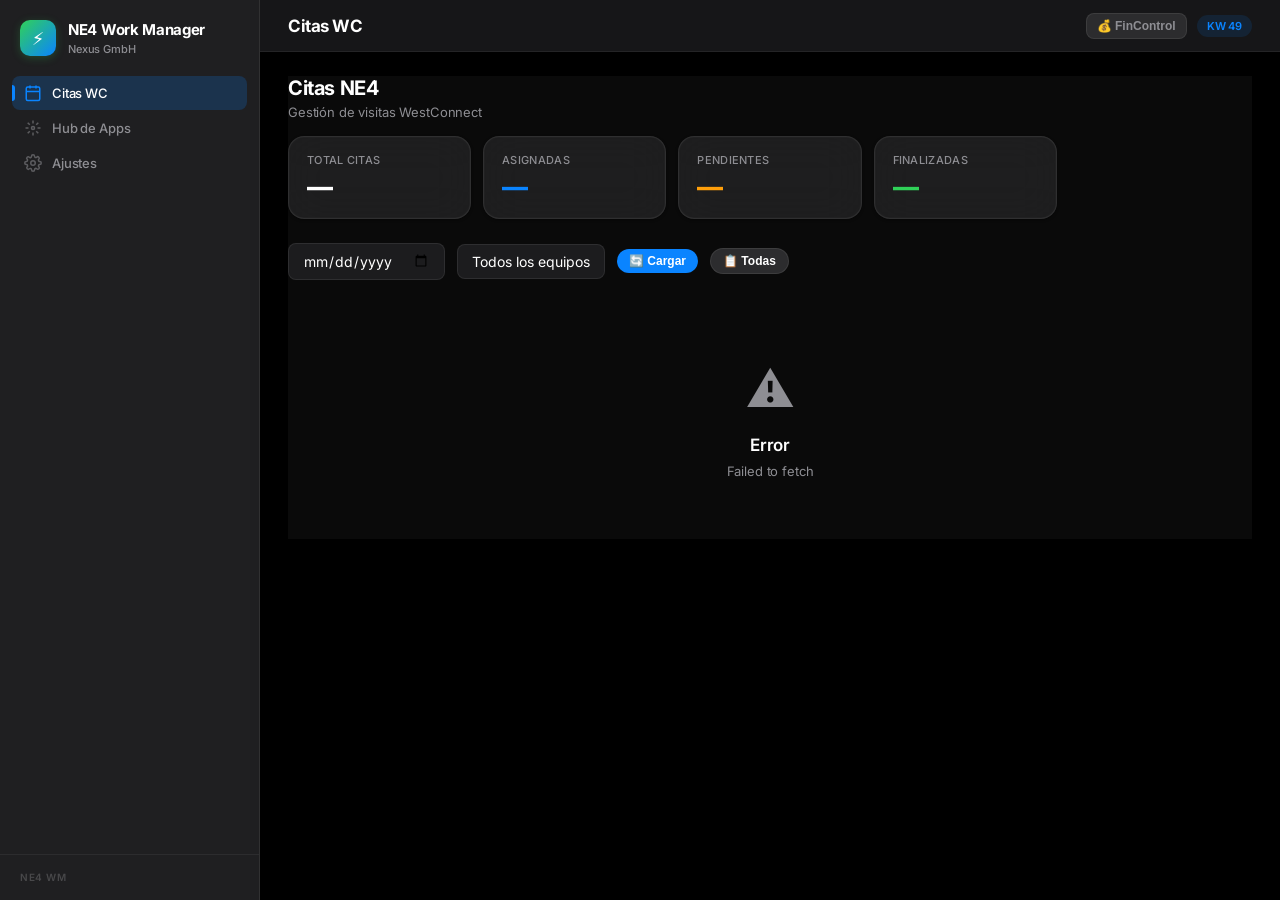
<file: index.html>
<!DOCTYPE html>
<html lang="es">
<head>
    <meta charset="UTF-8">
    <meta name="viewport" content="width=device-width, initial-scale=1.0, viewport-fit=cover">
    <meta name="theme-color" content="#000000">
    <meta name="apple-mobile-web-app-capable" content="yes">
    <meta name="apple-mobile-web-app-status-bar-style" content="black-translucent">
    <title>NE4 Work Manager</title>
    <link rel="manifest" href="manifest.json">
    <link rel="icon" href="data:image/svg+xml,<svg xmlns='http://www.w3.org/2000/svg' viewBox='0 0 100 100'><text y='.9em' font-size='90'>⚡</text></svg>">
    <link href="https://fonts.googleapis.com/css2?family=Inter:wght@400;500;600;700;800&display=swap" rel="stylesheet">
    <link rel="stylesheet" href="css/main.css">
</head>
<body>
    <!-- Sidebar -->
    <aside class="sidebar" id="sidebar">
        <div class="sidebar-header">
            <div class="sidebar-brand">
                <div class="brand-icon">⚡</div>
                <div>
                    <h2>NE4 Work Manager</h2>
                    <span class="brand-sub">Nexus GmbH</span>
                </div>
            </div>
        </div>
        <nav class="sidebar-nav">
            <a class="nav-item active" data-view="ne4citas" onclick="window.navigate('ne4citas')">
                <svg viewBox="0 0 24 24" fill="none" stroke="currentColor" stroke-width="2"><rect x="3" y="4" width="18" height="18" rx="2" ry="2"/><line x1="16" y1="2" x2="16" y2="6"/><line x1="8" y1="2" x2="8" y2="6"/><line x1="3" y1="10" x2="21" y2="10"/></svg>
                Citas WC
            </a>
            <a class="nav-item" data-view="hub" onclick="window.navigate('hub')">
                <svg viewBox="0 0 24 24" fill="none" stroke="currentColor" stroke-width="2"><circle cx="12" cy="12" r="2"/><path d="M12 2v4M12 18v4M4.93 4.93l2.83 2.83M16.24 16.24l2.83 2.83M2 12h4M18 12h4M4.93 19.07l2.83-2.83M16.24 7.76l2.83-2.83"/></svg>
                Hub de Apps
            </a>
            <a class="nav-item" data-view="settings" onclick="window.navigate('settings')">
                <svg viewBox="0 0 24 24" fill="none" stroke="currentColor" stroke-width="2"><circle cx="12" cy="12" r="3"/><path d="M19.4 15a1.65 1.65 0 00.33 1.82l.06.06a2 2 0 010 2.83 2 2 0 01-2.83 0l-.06-.06a1.65 1.65 0 00-1.82-.33 1.65 1.65 0 00-1 1.51V21a2 2 0 01-4 0v-.09A1.65 1.65 0 009 19.4a1.65 1.65 0 00-1.82.33l-.06.06a2 2 0 01-2.83-2.83l.06-.06A1.65 1.65 0 004.68 15a1.65 1.65 0 00-1.51-1H3a2 2 0 010-4h.09A1.65 1.65 0 004.6 9a1.65 1.65 0 00-.33-1.82l-.06-.06a2 2 0 012.83-2.83l.06.06A1.65 1.65 0 009 4.68a1.65 1.65 0 001-1.51V3a2 2 0 014 0v.09a1.65 1.65 0 001 1.51 1.65 1.65 0 001.82-.33l.06-.06a2 2 0 012.83 2.83l-.06.06A1.65 1.65 0 0019.4 9a1.65 1.65 0 001.51 1H21a2 2 0 010 4h-.09a1.65 1.65 0 00-1.51 1z"/></svg>
                Ajustes
            </a>
        </nav>
        <div class="sidebar-footer">
            <span class="version-label">NE4 WM</span>
        </div>
    </aside>
    <div class="sidebar-overlay" id="sidebarOverlay" onclick="window.toggleSidebar()"></div>

    <!-- Main -->
    <main class="main">
        <header class="topbar">
            <div class="topbar-left">
                <button class="menu-toggle" onclick="window.toggleSidebar()">
                    <svg width="20" height="20" viewBox="0 0 24 24" fill="none" stroke="currentColor" stroke-width="2"><line x1="3" y1="12" x2="21" y2="12"/><line x1="3" y1="6" x2="21" y2="6"/><line x1="3" y1="18" x2="21" y2="18"/></svg>
                </button>
                <h1 id="pageTitle">Citas WC</h1>
            </div>
            <div class="topbar-right">
                <div class="topbar-quick-links">
                    <button class="quick-link-btn quick-link-btn-finance" title="FinControl" onclick="window.open('https://umtelkomd-finance.web.app','_blank')">💰 FinControl</button>
                </div>
                <span class="kw-badge" id="currentKW"></span>
            </div>
        </header>
        <div class="content">
            <div id="view-ne4citas" class="view active"></div>
            <div id="view-hub" class="view"></div>
            <div id="view-settings" class="view"></div>
        </div>
    </main>

    <!-- Modal -->
    <div class="modal-overlay" id="modalOverlay" onclick="window.closeModal()">
        <div class="modal" onclick="event.stopPropagation()">
            <div class="modal-header">
                <h3 id="modalTitle"></h3>
                <button class="modal-close" onclick="window.closeModal()">&times;</button>
            </div>
            <div class="modal-body" id="modalBody"></div>
            <div class="modal-footer" id="modalFooter"></div>
        </div>
    </div>

    <!-- Toast -->
    <div id="toastContainer" class="toast-container"></div>

    <script src="data/projects.js"></script>
    <script src="data/prices.js"></script>
    <script src="js/i18n.js"></script>
    <script src="js/db.js"></script>
    <script src="js/app.js"></script>
    <script src="js/ne4citas.js"></script>
    <script src="js/settings.js"></script>
    <script src="js/hub.js"></script>
</body>
</html>
</file>
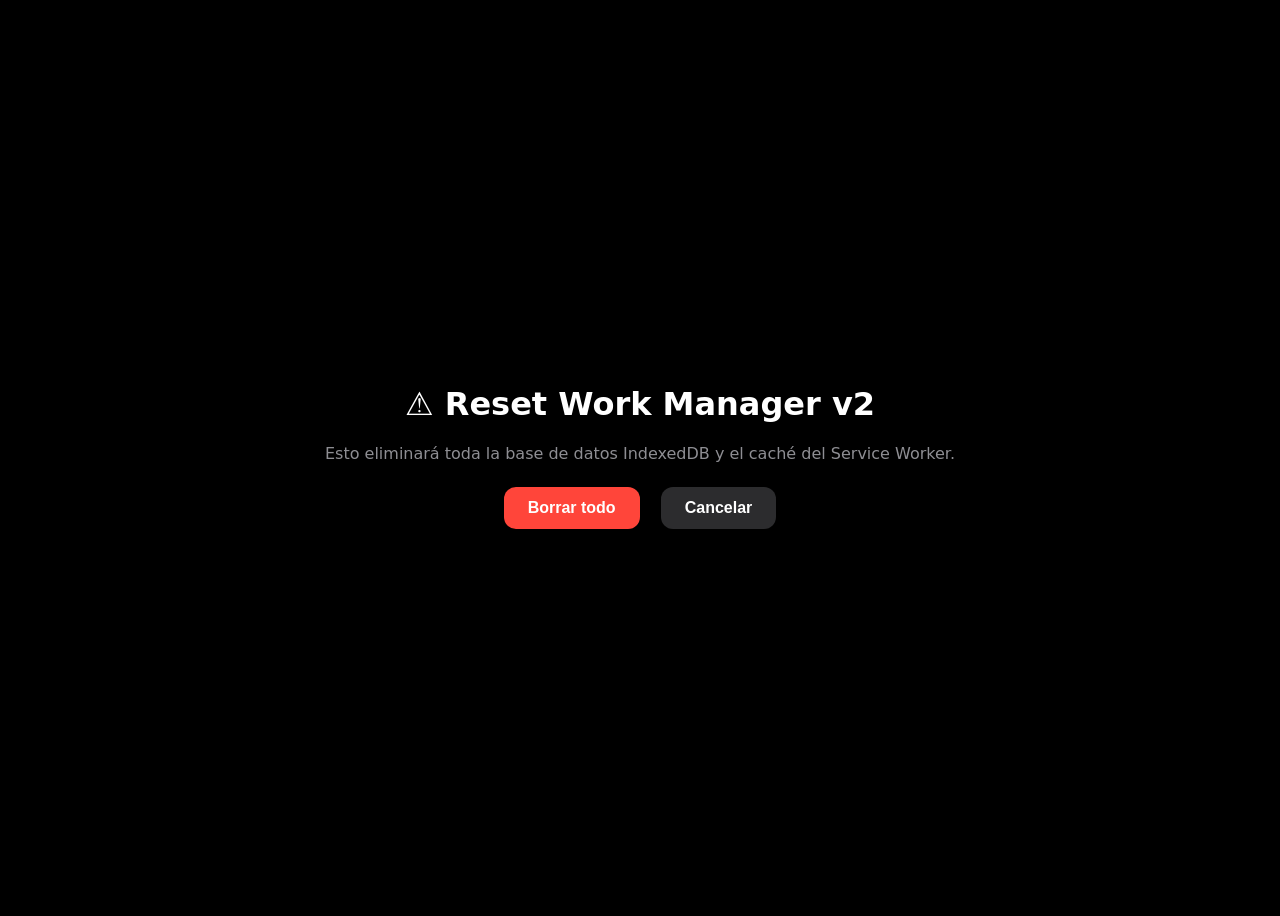
<file: reset.html>
<!DOCTYPE html>
<html lang="es">
<head>
    <meta charset="UTF-8">
    <meta name="viewport" content="width=device-width, initial-scale=1.0">
    <title>Reset Work Manager v2</title>
    <style>
        body { font-family: Inter, system-ui, sans-serif; background: #000; color: #fff; display: flex; align-items: center; justify-content: center; min-height: 100vh; }
        .box { text-align: center; padding: 40px; }
        button { padding: 12px 24px; border-radius: 12px; border: none; background: #ff453a; color: #fff; font-size: 16px; font-weight: 600; cursor: pointer; margin: 8px; }
        button.secondary { background: #2c2c2e; }
        p { color: #8e8e93; margin: 16px 0; }
    </style>
</head>
<body>
    <div class="box">
        <h1>⚠️ Reset Work Manager v2</h1>
        <p>Esto eliminará toda la base de datos IndexedDB y el caché del Service Worker.</p>
        <button onclick="resetAll()">Borrar todo</button>
        <button class="secondary" onclick="window.location.href='index.html'">Cancelar</button>
        <p id="status"></p>
    </div>
    <script>
        async function resetAll() {
            const status = document.getElementById('status');
            try {
                // Delete IndexedDB
                indexedDB.deleteDatabase('WorkManagerV2');
                status.textContent = '✅ Base de datos eliminada';

                // Unregister SW
                const regs = await navigator.serviceWorker.getRegistrations();
                for (const reg of regs) await reg.unregister();
                status.textContent += '\n✅ Service Worker eliminado';

                // Clear caches
                const keys = await caches.keys();
                for (const key of keys) await caches.delete(key);
                status.textContent += '\n✅ Caché eliminado';

                status.textContent += '\n\n🔄 Recargando en 2s...';
                setTimeout(() => window.location.href = 'index.html', 2000);
            } catch (e) {
                status.textContent = '❌ Error: ' + e.message;
            }
        }
    </script>
</body>
</html>
</file>
<file: css/main.css>
/* ============================================
   WORK MANAGER v2.0 — Apple-Inspired Dark Theme
   ============================================ */

:root {
    --bg-primary: #000000;
    --bg-secondary: #1c1c1e;
    --bg-tertiary: #2c2c2e;
    --bg-card: rgba(44, 44, 46, 0.6);
    --bg-hover: rgba(255, 255, 255, 0.06);
    --bg-glass: rgba(44, 44, 46, 0.72);
    --border: rgba(255, 255, 255, 0.08);
    --border-light: rgba(255, 255, 255, 0.12);
    --separator: rgba(255, 255, 255, 0.06);

    --green: #30d158;
    --green-dim: rgba(48, 209, 88, 0.12);
    --blue: #0a84ff;
    --blue-dim: rgba(10, 132, 255, 0.12);
    --orange: #ff9f0a;
    --orange-dim: rgba(255, 159, 10, 0.12);
    --red: #ff453a;
    --red-dim: rgba(255, 69, 58, 0.12);
    --yellow: #ffd60a;
    --purple: #bf5af2;
    --cyan: #64d2ff;
    --teal: #6ac4dc;

    --text-primary: #ffffff;
    --text-secondary: #8e8e93;
    --text-tertiary: #48484a;

    --radius: 12px;
    --radius-sm: 8px;
    --radius-lg: 16px;
    --radius-xl: 20px;

    --sidebar-w: 260px;
    --topbar-h: 52px;

    --ease: cubic-bezier(0.25, 0.46, 0.45, 0.94);
    --spring: cubic-bezier(0.34, 1.56, 0.64, 1);
    --transition: 0.22s var(--ease);

    --shadow-sm: 0 1px 3px rgba(0,0,0,0.4), 0 0 0 0.5px rgba(255,255,255,0.04) inset;
    --shadow-md: 0 4px 16px rgba(0,0,0,0.5), 0 0 0 0.5px rgba(255,255,255,0.04) inset;
    --shadow-lg: 0 16px 48px rgba(0,0,0,0.6), 0 0 0 0.5px rgba(255,255,255,0.06) inset;
}

*, *::before, *::after { margin: 0; padding: 0; box-sizing: border-box; }
html { font-size: 14px; -webkit-text-size-adjust: 100%; }
body {
    font-family: 'Inter', -apple-system, BlinkMacSystemFont, system-ui, sans-serif;
    background: var(--bg-primary);
    color: var(--text-primary);
    display: flex;
    min-height: 100vh;
    overflow-x: hidden;
    -webkit-font-smoothing: antialiased;
    letter-spacing: -0.01em;
}

::-webkit-scrollbar { width: 7px; height: 7px; }
::-webkit-scrollbar-track { background: transparent; }
::-webkit-scrollbar-thumb { background: rgba(255,255,255,0.15); border-radius: 4px; }

/* ===== SIDEBAR ===== */
.sidebar {
    width: var(--sidebar-w);
    background: var(--bg-glass);
    backdrop-filter: blur(40px) saturate(180%);
    -webkit-backdrop-filter: blur(40px) saturate(180%);
    border-right: 0.5px solid var(--border);
    display: flex;
    flex-direction: column;
    position: fixed;
    height: 100vh;
    z-index: 100;
    transition: transform 0.35s var(--ease);
}

.sidebar-header { padding: 20px 20px 16px; }
.sidebar-brand { display: flex; align-items: center; gap: 12px; }
.brand-icon {
    width: 36px; height: 36px;
    background: linear-gradient(135deg, #30d158, #0a84ff);
    border-radius: 10px;
    display: flex; align-items: center; justify-content: center;
    font-size: 18px;
    box-shadow: 0 2px 8px rgba(48, 209, 88, 0.25);
}
.sidebar-brand h2 { font-size: 15px; font-weight: 700; letter-spacing: -0.02em; }
.brand-sub { font-size: 11px; color: var(--text-secondary); font-weight: 500; }

.sidebar-nav {
    flex: 1; padding: 4px 12px; overflow-y: auto;
    display: flex; flex-direction: column; gap: 1px;
}

.nav-item {
    display: flex; align-items: center; gap: 10px;
    padding: 8px 12px; cursor: pointer;
    color: var(--text-secondary); border-radius: 8px;
    transition: all var(--transition);
    text-decoration: none; font-size: 13px; font-weight: 500;
    position: relative;
}
.nav-item:hover { background: var(--bg-hover); color: var(--text-primary); }
.nav-item.active { color: #fff; background: rgba(10, 132, 255, 0.2); }
.nav-item.active::before {
    content: ''; position: absolute; left: 0; top: 50%; transform: translateY(-50%);
    width: 3px; height: 16px; background: var(--blue); border-radius: 0 3px 3px 0;
}
.nav-item svg { width: 18px; height: 18px; flex-shrink: 0; opacity: 0.55; }
.nav-item:hover svg { opacity: 0.8; }
.nav-item.active svg { opacity: 1; color: var(--blue); }

.sidebar-footer {
    padding: 12px 20px 16px;
    border-top: 0.5px solid var(--separator);
}
.version-label { font-size: 10px; color: var(--text-tertiary); font-weight: 600; letter-spacing: 0.5px; text-transform: uppercase; }

.sidebar-overlay {
    display: none; position: fixed; inset: 0;
    background: rgba(0,0,0,0.5); z-index: 99;
    backdrop-filter: blur(4px);
}

/* ===== MAIN ===== */
.main {
    margin-left: var(--sidebar-w); flex: 1;
    min-height: 100vh; display: flex; flex-direction: column;
    background: var(--bg-primary);
}

.topbar {
    height: var(--topbar-h); padding: 0 28px;
    display: flex; align-items: center; justify-content: space-between;
    background: rgba(28, 28, 30, 0.8);
    backdrop-filter: blur(20px) saturate(180%);
    -webkit-backdrop-filter: blur(20px) saturate(180%);
    border-bottom: 0.5px solid var(--separator);
    position: sticky; top: 0; z-index: 50;
}
.topbar-left { display: flex; align-items: center; gap: 14px; }
.topbar-left h1 { font-size: 17px; font-weight: 700; letter-spacing: -0.025em; }
.topbar-right { display: flex; align-items: center; gap: 10px; }

.menu-toggle {
    display: none; background: none; border: none;
    color: var(--text-primary); cursor: pointer; padding: 6px; border-radius: 8px;
}

.kw-badge {
    font-size: 11px; font-weight: 600; color: var(--blue);
    background: var(--blue-dim); padding: 4px 10px; border-radius: 20px;
}

.content { flex: 1; padding: 24px 28px 40px; max-width: 1400px; width: 100%; }

.view { display: none; animation: viewFadeIn 0.3s var(--ease); }
.view.active { display: block; }
@keyframes viewFadeIn {
    from { opacity: 0; transform: translateY(8px); }
    to { opacity: 1; transform: none; }
}

/* ===== CARDS ===== */
.card {
    background: var(--bg-card);
    backdrop-filter: blur(20px);
    -webkit-backdrop-filter: blur(20px);
    border: 0.5px solid var(--border);
    border-radius: var(--radius-lg);
    padding: 20px;
    box-shadow: var(--shadow-sm);
    transition: all var(--transition);
}
.card:hover { border-color: var(--border-light); }
.card-header { display: flex; align-items: center; justify-content: space-between; margin-bottom: 16px; }
.card-title { font-size: 13px; font-weight: 600; color: var(--text-secondary); text-transform: uppercase; letter-spacing: 0.5px; }

/* ===== KPI CARDS ===== */
.kpi-grid { display: grid; grid-template-columns: repeat(auto-fill, minmax(180px, 1fr)); gap: 12px; margin-bottom: 24px; }
.kpi-card {
    background: var(--bg-card);
    backdrop-filter: blur(20px);
    border: 0.5px solid var(--border);
    border-radius: var(--radius-lg);
    padding: 16px 18px;
    box-shadow: var(--shadow-sm);
    min-width: 0;
    overflow: hidden;
}
.kpi-label { font-size: 11px; color: var(--text-secondary); font-weight: 500; margin-bottom: 6px; text-transform: uppercase; letter-spacing: 0.3px; white-space: nowrap; overflow: hidden; text-overflow: ellipsis; }
.kpi-value { font-size: 26px; font-weight: 800; letter-spacing: -0.03em; line-height: 1.1; white-space: nowrap; overflow: hidden; text-overflow: ellipsis; }
.kpi-sub { font-size: 11px; color: var(--text-secondary); margin-top: 4px; white-space: nowrap; overflow: hidden; text-overflow: ellipsis; }
.kpi-value.green { color: var(--green); }
.kpi-value.blue { color: var(--blue); }
.kpi-value.orange { color: var(--orange); }
.kpi-value.red { color: var(--red); }

/* ===== BUTTONS ===== */
.btn {
    padding: 8px 18px; border: none; border-radius: 20px;
    cursor: pointer; font-size: 13px; font-weight: 600;
    transition: all var(--transition); display: inline-flex;
    align-items: center; gap: 6px;
}
.btn-primary { background: var(--blue); color: #fff; }
.btn-primary:hover { background: #0070e0; }
.btn-secondary { background: var(--bg-tertiary); color: var(--text-primary); border: 0.5px solid var(--border); }
.btn-secondary:hover { background: var(--bg-hover); }
.btn-success { background: var(--green); color: #000; }
.btn-danger { background: var(--red); color: #fff; }
.btn-sm { padding: 5px 12px; font-size: 12px; }
.btn-icon { padding: 6px 10px; }

/* ===== TABLES ===== */
.table-wrap { overflow-x: auto; border-radius: var(--radius); border: 0.5px solid var(--border); }
table { width: 100%; border-collapse: collapse; font-size: 13px; }
thead th {
    background: var(--bg-secondary); padding: 10px 14px;
    text-align: left; font-weight: 600; color: var(--text-secondary);
    font-size: 11px; text-transform: uppercase; letter-spacing: 0.5px;
    border-bottom: 0.5px solid var(--border); white-space: nowrap;
}
tbody td {
    padding: 10px 14px; border-bottom: 0.5px solid var(--separator);
    color: var(--text-primary);
}
tbody tr:hover { background: var(--bg-hover); }
tbody tr:last-child td { border-bottom: none; }

/* ===== FORMS ===== */
.form-group { margin-bottom: 16px; }
.form-label { display: block; font-size: 12px; font-weight: 600; color: var(--text-secondary); margin-bottom: 6px; }
.form-input, .form-select, .form-textarea {
    width: 100%; padding: 10px 14px;
    background: var(--bg-secondary); border: 0.5px solid var(--border);
    border-radius: var(--radius-sm); color: var(--text-primary);
    font-size: 14px; font-family: inherit;
    transition: border-color var(--transition);
}
.form-input:focus, .form-select:focus, .form-textarea:focus {
    outline: none; border-color: var(--blue);
}
.form-select { appearance: none; cursor: pointer; }
.form-textarea { resize: vertical; min-height: 80px; }

/* ===== DROPDOWN CHECKBOX FILTER ===== */
.filter-bar { display: flex; flex-wrap: wrap; gap: 10px; margin-bottom: 20px; }
.dropdown-filter { position: relative; }
.dropdown-btn {
    padding: 7px 14px; background: var(--bg-secondary);
    border: 0.5px solid var(--border); border-radius: 20px;
    color: var(--text-secondary); font-size: 12px; font-weight: 500;
    cursor: pointer; display: flex; align-items: center; gap: 6px;
    transition: all var(--transition); white-space: nowrap;
}
.dropdown-btn:hover, .dropdown-btn.active { border-color: var(--blue); color: var(--text-primary); }
.dropdown-btn .count {
    background: var(--blue); color: #fff; font-size: 10px;
    padding: 1px 6px; border-radius: 10px; font-weight: 700;
}
.dropdown-panel {
    display: none; position: absolute; top: calc(100% + 6px); left: 0;
    background: var(--bg-secondary); border: 0.5px solid var(--border-light);
    border-radius: var(--radius); padding: 8px 0; min-width: 200px;
    z-index: 200; box-shadow: var(--shadow-lg);
    max-height: 300px; overflow-y: auto;
}
.dropdown-panel.open { display: block; }
.dropdown-option {
    display: flex; align-items: center; gap: 10px;
    padding: 8px 14px; cursor: pointer; font-size: 13px;
    transition: background var(--transition);
}
.dropdown-option:hover { background: var(--bg-hover); }
.dropdown-option input[type="checkbox"] {
    accent-color: var(--blue); width: 16px; height: 16px; cursor: pointer;
}

/* ===== PROGRESS BAR ===== */
.progress-bar { height: 6px; background: var(--bg-tertiary); border-radius: 3px; overflow: hidden; }
.progress-fill { height: 100%; border-radius: 3px; transition: width 0.5s var(--ease); }
.progress-fill.green { background: var(--green); }
.progress-fill.blue { background: var(--blue); }
.progress-fill.orange { background: var(--orange); }
.progress-fill.red { background: var(--red); }

/* ===== STATUS BADGES ===== */
.badge {
    display: inline-flex; align-items: center; gap: 4px;
    padding: 3px 10px; border-radius: 20px;
    font-size: 11px; font-weight: 600;
}
.badge-green { background: var(--green-dim); color: var(--green); }
.badge-orange { background: var(--orange-dim); color: var(--orange); }
.badge-red { background: var(--red-dim); color: var(--red); }
.badge-blue { background: var(--blue-dim); color: var(--blue); }

/* ===== SECTION HEADERS ===== */
.section-header {
    display: flex; align-items: center; justify-content: space-between;
    margin-bottom: 16px;
}
.section-title { font-size: 20px; font-weight: 700; letter-spacing: -0.02em; }
.section-sub { font-size: 13px; color: var(--text-secondary); margin-top: 4px; }

/* ===== PROJECT CARDS GRID ===== */
.project-grid { display: grid; grid-template-columns: repeat(auto-fill, minmax(320px, 1fr)); gap: 16px; }
.project-card {
    background: var(--bg-card);
    backdrop-filter: blur(20px);
    border: 0.5px solid var(--border);
    border-radius: var(--radius-lg);
    padding: 20px; cursor: pointer;
    transition: all var(--transition);
    box-shadow: var(--shadow-sm);
}
.project-card:hover { border-color: var(--border-light); transform: translateY(-2px); box-shadow: var(--shadow-md); }
.project-card-header { display: flex; justify-content: space-between; align-items: flex-start; margin-bottom: 12px; }
.project-code { font-size: 11px; font-weight: 700; color: var(--blue); letter-spacing: 0.5px; text-transform: uppercase; }
.project-name { font-size: 16px; font-weight: 700; margin-bottom: 4px; }
.project-meta { font-size: 12px; color: var(--text-secondary); }
.project-stats { display: flex; gap: 16px; margin-top: 14px; }
.project-stat-label { font-size: 11px; color: var(--text-secondary); }
.project-stat-value { font-size: 18px; font-weight: 700; }

/* ===== TEAM CARDS ===== */
.team-grid { display: grid; grid-template-columns: repeat(auto-fill, minmax(280px, 1fr)); gap: 16px; }
.team-card {
    background: var(--bg-card);
    backdrop-filter: blur(20px);
    border: 0.5px solid var(--border);
    border-radius: var(--radius-lg);
    padding: 20px; box-shadow: var(--shadow-sm);
}
.team-name { font-size: 16px; font-weight: 700; margin-bottom: 4px; }
.team-assignment { font-size: 12px; color: var(--text-secondary); margin-bottom: 12px; }
.team-members { display: flex; flex-wrap: wrap; gap: 6px; margin-bottom: 12px; }
.member-chip {
    font-size: 11px; padding: 3px 10px; border-radius: 20px;
    background: var(--bg-tertiary); color: var(--text-secondary);
}

/* ===== GANTT-STYLE KW PLANNER ===== */
.gantt-wrap { overflow-x: auto; }
.gantt-table { border-collapse: collapse; width: 100%; }
.gantt-table th, .gantt-table td { padding: 8px 4px; text-align: center; font-size: 11px; border: 0.5px solid var(--separator); }
.gantt-table th { background: var(--bg-secondary); color: var(--text-secondary); font-weight: 600; }
.gantt-cell-active { background: var(--blue-dim); border-radius: 4px; }
.gantt-cell-label { text-align: left; padding-left: 12px !important; font-weight: 600; white-space: nowrap; min-width: 120px; }

/* ===== MODAL ===== */
.modal-overlay {
    display: none; position: fixed; inset: 0;
    background: rgba(0,0,0,0.6); z-index: 500;
    align-items: center; justify-content: center;
    backdrop-filter: blur(8px);
}
.modal-overlay.open { display: flex; }
.modal {
    background: var(--bg-secondary); border: 0.5px solid var(--border-light);
    border-radius: var(--radius-xl); padding: 0;
    width: 90%; max-width: 600px; max-height: 80vh;
    box-shadow: var(--shadow-lg); overflow: hidden;
    display: flex; flex-direction: column;
}
.modal-header {
    display: flex; align-items: center; justify-content: space-between;
    padding: 20px 24px; border-bottom: 0.5px solid var(--separator);
}
.modal-header h3 { font-size: 17px; font-weight: 700; }
.modal-close {
    background: none; border: none; color: var(--text-secondary);
    font-size: 24px; cursor: pointer; padding: 4px;
}
.modal-body { padding: 20px 24px; overflow-y: auto; flex: 1; }
.modal-footer { padding: 16px 24px; border-top: 0.5px solid var(--separator); display: flex; justify-content: flex-end; gap: 10px; }

/* ===== TOAST ===== */
.toast-container { position: fixed; bottom: 24px; right: 24px; z-index: 600; display: flex; flex-direction: column; gap: 8px; }
.toast {
    background: var(--bg-secondary); border: 0.5px solid var(--border-light);
    border-radius: var(--radius); padding: 12px 18px;
    font-size: 13px; box-shadow: var(--shadow-md);
    animation: toastIn 0.3s var(--ease);
}
.toast.success { border-left: 3px solid var(--green); }
.toast.error { border-left: 3px solid var(--red); }
.toast.info { border-left: 3px solid var(--blue); }
@keyframes toastIn {
    from { opacity: 0; transform: translateY(10px); }
    to { opacity: 1; transform: none; }
}

/* ===== TABS ===== */
.tabs { display: flex; gap: 2px; margin-bottom: 20px; background: var(--bg-secondary); border-radius: var(--radius-sm); padding: 3px; }
.tab {
    padding: 7px 16px; border-radius: 6px; font-size: 13px;
    font-weight: 500; color: var(--text-secondary); cursor: pointer;
    transition: all var(--transition); border: none; background: none;
}
.tab.active { background: var(--bg-tertiary); color: var(--text-primary); }
.tab:hover:not(.active) { color: var(--text-primary); }

/* ===== HIERARCHY TREE ===== */
.tree-group { margin-bottom: 16px; }
.tree-header {
    display: flex; align-items: center; gap: 8px;
    padding: 10px 14px; cursor: pointer; border-radius: var(--radius-sm);
    transition: background var(--transition);
}
.tree-header:hover { background: var(--bg-hover); }
.tree-header .arrow { transition: transform var(--transition); font-size: 12px; color: var(--text-secondary); }
.tree-header .arrow.open { transform: rotate(90deg); }
.tree-header .label { font-weight: 600; }
.tree-children { padding-left: 20px; }
.tree-children.collapsed { display: none; }

/* ===== EMPTY STATE ===== */
.empty-state {
    text-align: center; padding: 60px 20px; color: var(--text-secondary);
}
.empty-state .icon { font-size: 48px; margin-bottom: 16px; }
.empty-state .title { font-size: 17px; font-weight: 600; color: var(--text-primary); margin-bottom: 8px; }
.empty-state .desc { font-size: 13px; }

/* ===== FILE UPLOAD ===== */
.upload-zone {
    border: 2px dashed var(--border-light); border-radius: var(--radius-lg);
    padding: 40px; text-align: center; cursor: pointer;
    transition: all var(--transition);
}
.upload-zone:hover { border-color: var(--blue); background: var(--blue-dim); }
.upload-zone .icon { font-size: 36px; margin-bottom: 12px; }
.upload-zone .label { font-size: 14px; font-weight: 600; }
.upload-zone .hint { font-size: 12px; color: var(--text-secondary); margin-top: 4px; }

/* ===== NE3 DROPDOWN CHECKBOX FILTERS ===== */
.filter-drop { position: relative; display: inline-block; }
.filter-btn {
    padding: 6px 14px; background: var(--bg-secondary);
    border: 0.5px solid var(--border); border-radius: 20px;
    color: var(--text-secondary); font-size: 12px; font-weight: 500;
    cursor: pointer; display: inline-flex; align-items: center; gap: 6px;
    transition: all var(--transition); white-space: nowrap;
}
.filter-btn:hover, .filter-btn.active { border-color: var(--blue); color: var(--text-primary); }
.filter-count {
    background: var(--blue); color: #fff; font-size: 10px;
    padding: 1px 6px; border-radius: 10px; font-weight: 700;
    min-width: 16px; text-align: center;
}
.filter-count:empty { display: none; }
.filter-menu {
    display: none; position: absolute; top: calc(100% + 6px); left: 0;
    background: var(--bg-secondary); border: 0.5px solid var(--border-light);
    border-radius: var(--radius); padding: 6px 0; min-width: 180px;
    z-index: 200; box-shadow: var(--shadow-lg);
    max-height: 280px; overflow-y: auto;
}
.filter-menu.open { display: block; }
.filter-check-label {
    display: flex; align-items: center; gap: 8px;
    padding: 6px 14px; cursor: pointer; font-size: 12px;
    transition: background var(--transition);
}
.filter-check-label:hover { background: var(--bg-hover); }
.filter-check-label input[type="checkbox"] {
    accent-color: var(--blue); width: 15px; height: 15px; cursor: pointer;
}

/* ===== NE3 PHASE & CONTRACT BADGES ===== */
.ne3-badge-contract {
    background: var(--bg-tertiary); color: var(--text-secondary);
    font-size: 11px; font-weight: 600;
}

/* ===== RESPONSIVE ===== */
@media (max-width: 768px) {
    .sidebar { transform: translateX(-100%); }
    .sidebar.open { transform: translateX(0); }
    .sidebar-overlay.open { display: block; }
    .main { margin-left: 0; }
    .menu-toggle { display: block; }
    .content { padding: 16px; }
    .topbar { padding: 0 16px; }
    .kpi-grid { grid-template-columns: repeat(2, 1fr); gap: 10px; }
    .kpi-card { padding: 14px; }
    .kpi-value { font-size: 22px; }
    .project-grid { grid-template-columns: 1fr; }
    .team-grid { grid-template-columns: 1fr; }
    .filter-bar { gap: 8px; }
}

@media (max-width: 480px) {
    .kpi-grid { grid-template-columns: repeat(2, 1fr); gap: 8px; }
    .kpi-card { padding: 12px; }
    .kpi-value { font-size: 20px; }
    .kpi-label { font-size: 10px; }
}

/* ===== NE4 CITAS ===== */
.cita-card {
    background: var(--bg-card);
    backdrop-filter: blur(20px);
    -webkit-backdrop-filter: blur(20px);
    border: 0.5px solid var(--border);
    border-radius: var(--radius-lg);
    padding: 18px;
    margin-bottom: 12px;
    box-shadow: var(--shadow-sm);
    transition: all var(--transition);
}
.cita-card:hover { border-color: var(--border-light); }

.cita-status-libre     { border-left: 3px solid var(--text-tertiary); }
.cita-status-asignada  { border-left: 3px solid var(--blue); }
.cita-status-capturada { border-left: 3px solid var(--orange); }
.cita-status-en_trabajo { border-left: 3px solid var(--purple); }
.cita-status-finalizada_ok { border-left: 3px solid var(--green); opacity: 0.55; }
.cita-status-finalizada_no_ok { border-left: 3px solid var(--red); opacity: 0.55; }
.cita-status-cliente_ausente { border-left: 3px solid var(--yellow); opacity: 0.55; }
.cita-status-recitar   { border-left: 3px solid var(--orange); opacity: 0.55; }
.cita-status-paralizada { border-left: 3px solid var(--red); opacity: 0.55; }

.badge-cita-libre     { background: rgba(72, 72, 74, 0.3); color: var(--text-secondary); }
.badge-cita-asignada  { background: var(--blue-dim); color: var(--blue); }
.badge-cita-capturada { background: var(--orange-dim); color: var(--orange); }
.badge-cita-en_trabajo { background: rgba(191, 90, 242, 0.15); color: var(--purple); }
.badge-cita-finalizada_ok { background: var(--green-dim); color: var(--green); }
.badge-cita-finalizada_no_ok { background: var(--red-dim); color: var(--red); }
.badge-cita-cliente_ausente { background: rgba(255, 214, 10, 0.15); color: var(--yellow); }
.badge-cita-recitar   { background: var(--orange-dim); color: var(--orange); }
.badge-cita-paralizada { background: var(--red-dim); color: var(--red); }
.badge-cita-cancelada { background: var(--red-dim); color: var(--red); opacity: 0.7; }
.cita-status-cancelada { border-left: 3px solid var(--red); opacity: 0.45; }
.badge-cita-done      { background: rgba(72, 72, 74, 0.2); color: var(--text-tertiary); }

.cita-date-header {
    font-size: 13px; font-weight: 700; text-transform: uppercase;
    letter-spacing: 0.8px; color: var(--blue);
    border-bottom: 0.5px solid var(--separator);
    padding-bottom: 8px; margin-bottom: 12px;
}

.cita-assign-row {
    display: flex; gap: 8px; align-items: center;
    margin-top: 12px; flex-wrap: wrap;
}

.cita-spinner {
    width: 20px; height: 20px;
    border: 2px solid var(--border);
    border-top-color: var(--blue);
    border-radius: 50%;
    animation: citaSpin 0.7s linear infinite;
}
@keyframes citaSpin { to { transform: rotate(360deg); } }

/* GFP Citas — Insyte status badges */
.badge-gfp { font-size: 11px; padding: 3px 8px; border-radius: 6px; font-weight: 600; }
.gfp-capturada    { background: var(--blue-dim); color: var(--blue); }
.gfp-encamino     { background: var(--orange-dim); color: var(--orange); }
.gfp-entrabajo    { background: rgba(191, 90, 242, 0.15); color: var(--purple); }
.gfp-ausente      { background: rgba(255, 214, 10, 0.15); color: var(--yellow); }
.gfp-previos      { background: rgba(100, 210, 255, 0.12); color: var(--cyan); }
.gfp-recitar      { background: var(--orange-dim); color: var(--orange); }
.gfp-paralizada   { background: var(--red-dim); color: var(--red); }
.gfp-ok           { background: var(--green-dim); color: var(--green); }
.gfp-preinstalada { background: rgba(106, 196, 220, 0.15); color: var(--teal); }
.gfp-nook         { background: var(--red-dim); color: var(--red); }
.gfp-appoin       { background: rgba(72, 72, 74, 0.3); color: var(--text-secondary); }
.gfp-approve      { background: rgba(255, 69, 58, 0.1); color: var(--red); }

.gfp-insyte-1  { border-left: 3px solid var(--blue); }
.gfp-insyte-2  { border-left: 3px solid var(--orange); }
.gfp-insyte-3  { border-left: 3px solid var(--purple); }
.gfp-insyte-4  { border-left: 3px solid var(--yellow); }
.gfp-insyte-5  { border-left: 3px solid var(--cyan); }
.gfp-insyte-6  { border-left: 3px solid var(--orange); }
.gfp-insyte-7  { border-left: 3px solid var(--red); }
.gfp-insyte-8  { border-left: 3px solid var(--green); }
.gfp-insyte-9  { border-left: 3px solid var(--teal); }
.gfp-insyte-10 { border-left: 3px solid var(--red); }

.kpi-value.purple { color: var(--purple); }

/* Team citas section */
.team-citas-section { margin-top: 12px; padding-top: 10px; border-top: 0.5px solid var(--separator); }
.team-cita-mini {
    display: flex; justify-content: space-between; align-items: center;
    padding: 6px 10px; margin-top: 4px;
    background: var(--bg-tertiary); border-radius: var(--radius-sm);
    font-size: 12px;
}

/* ===== Hub de Apps ===== */
.hub-container { padding: 0 0 40px; }

.hub-section { margin-bottom: 32px; }
.hub-section-title {
    font-size: 13px; font-weight: 700; text-transform: uppercase;
    letter-spacing: 1px; color: var(--text-secondary);
    margin-bottom: 14px; padding-bottom: 8px;
    border-bottom: 0.5px solid var(--separator);
}

.hub-grid {
    display: grid;
    grid-template-columns: repeat(auto-fill, minmax(280px, 1fr));
    gap: 14px;
}

.hub-card {
    background: var(--bg-secondary);
    border: 0.5px solid var(--border);
    border-radius: var(--radius);
    padding: 16px;
    display: flex; flex-direction: column; gap: 12px;
    transition: border-color 0.2s, transform 0.15s;
}
.hub-card:hover {
    border-color: var(--blue);
    transform: translateY(-2px);
}
.hub-card-legacy { opacity: 0.7; }
.hub-card-legacy:hover { opacity: 1; border-color: var(--text-secondary); }

.hub-card-header {
    display: flex; align-items: flex-start; gap: 12px;
}
.hub-icon { font-size: 28px; line-height: 1; flex-shrink: 0; }
.hub-card-name {
    font-size: 15px; font-weight: 600; color: var(--text-primary);
    display: flex; align-items: center; gap: 8px; flex-wrap: wrap;
}
.hub-card-desc { font-size: 12px; color: var(--text-secondary); margin-top: 2px; }

.hub-badge-legacy {
    font-size: 10px; font-weight: 700; text-transform: uppercase;
    background: var(--bg-tertiary); color: var(--text-secondary);
    padding: 2px 6px; border-radius: 4px; letter-spacing: 0.5px;
}

.hub-pins { background: var(--bg-tertiary); border-radius: var(--radius-sm); padding: 10px 12px; }
.hub-pin-title { font-size: 11px; font-weight: 600; text-transform: uppercase; letter-spacing: 0.6px; color: var(--text-secondary); margin-bottom: 8px; }
.hub-pin-grid { display: flex; flex-wrap: wrap; gap: 6px; }
.hub-pin {
    font-size: 12px; background: var(--bg-secondary);
    border: 0.5px solid var(--border); border-radius: 6px;
    padding: 4px 8px; color: var(--text-primary);
}
.hub-pin b { color: var(--blue); margin-right: 4px; }

.hub-links { display: flex; flex-direction: column; gap: 6px; }
.hub-link {
    font-size: 13px; color: var(--blue); text-decoration: none;
    padding: 6px 10px; background: var(--bg-tertiary);
    border-radius: var(--radius-sm); display: block;
    transition: background 0.15s;
}
.hub-link:hover { background: var(--border); }

.hub-btn {
    margin-top: auto;
    background: var(--bg-tertiary); color: var(--text-primary);
    border: 0.5px solid var(--border); border-radius: var(--radius-sm);
    padding: 8px 16px; font-size: 13px; font-weight: 600;
    cursor: pointer; transition: background 0.15s, color 0.15s;
    text-align: center;
}
.hub-btn:hover { background: var(--blue); color: #fff; border-color: var(--blue); }
.hub-btn-primary { background: var(--blue); color: #fff; border-color: var(--blue); }
.hub-btn-primary:hover { background: #0071e3; }

/* Quick access in topbar */
.topbar-quick-links { display: flex; gap: 6px; align-items: center; }
.quick-link-btn {
    font-size: 12px; font-weight: 600;
    background: var(--bg-tertiary); color: var(--text-secondary);
    border: 0.5px solid var(--border); border-radius: 8px;
    padding: 5px 10px; cursor: pointer;
    transition: background 0.15s, color 0.15s, border-color 0.15s;
    white-space: nowrap;
}
.quick-link-btn:hover { background: var(--blue); color: #fff; border-color: var(--blue); }
.quick-link-btn-finance:hover { background: #30d158; border-color: #30d158; color: #000; }

@media (max-width: 480px) {
    .topbar-quick-links { display: none; }
    .hub-grid { grid-template-columns: 1fr; }
}
/* ============================================
   NEXUS ECOSYSTEM — Hub v2.0 Styles
   ============================================ */

.hub-section-highlight {
    background: linear-gradient(180deg, rgba(10,132,255,0.08) 0%, transparent 100%);
    border: 0.5px solid rgba(10,132,255,0.2);
    border-radius: var(--radius-lg);
    padding: 20px;
    margin: 0 -8px 24px;
}

.hub-section-header {
    display: flex;
    align-items: center;
    justify-content: space-between;
    margin-bottom: 16px;
}

.hub-section-title {
    margin-bottom: 0;
    border-bottom: none;
    padding-bottom: 0;
}

.hub-badge {
    font-size: 11px;
    font-weight: 700;
    text-transform: uppercase;
    letter-spacing: 0.6px;
    padding: 4px 10px;
    border-radius: 20px;
}

.hub-badge-live {
    background: rgba(48,209,88,0.15);
    color: var(--green);
    border: 0.5px solid rgba(48,209,88,0.3);
}

/* Ecosystem Grid — 3 columns on desktop */
.hub-grid-ecosystem {
    grid-template-columns: repeat(auto-fill, minmax(260px, 1fr));
}

/* App Cards — Glassmorphism */
.hub-card-app {
    position: relative;
    background: var(--bg-card);
    border: 0.5px solid var(--border);
    border-radius: var(--radius-lg);
    padding: 0;
    overflow: hidden;
    transition: transform 0.3s var(--spring), border-color 0.3s, box-shadow 0.3s;
}

.hub-card-app:hover {
    transform: translateY(-4px) scale(1.01);
    border-color: rgba(255,255,255,0.15);
    box-shadow: 0 12px 40px rgba(0,0,0,0.5), 0 0 0 0.5px rgba(255,255,255,0.08) inset;
}

.hub-card-glow {
    position: absolute;
    top: 0;
    left: 0;
    right: 0;
    height: 3px;
    background: linear-gradient(90deg, var(--blue), var(--purple));
    opacity: 0.6;
    transition: height 0.3s, opacity 0.3s;
}

.hub-card-app:hover .hub-card-glow {
    height: 4px;
    opacity: 1;
}

.hub-glow-green { background: linear-gradient(90deg, var(--green), #30d158); }
.hub-glow-orange { background: linear-gradient(90deg, var(--orange), #ffb340); }
.hub-glow-blue { background: linear-gradient(90deg, var(--blue), #64d2ff); }
.hub-glow-purple { background: linear-gradient(90deg, var(--purple), #bf5af2); }
.hub-glow-teal { background: linear-gradient(90deg, var(--teal), #5ac8fa); }

.hub-card-content {
    padding: 16px;
    display: flex;
    flex-direction: column;
    gap: 10px;
}

.hub-app-header {
    display: flex;
    align-items: center;
    justify-content: space-between;
}

.hub-app-icon {
    width: 44px;
    height: 44px;
    border-radius: 12px;
    display: flex;
    align-items: center;
    justify-content: center;
    font-size: 22px;
    background: linear-gradient(135deg, var(--blue), var(--purple));
    box-shadow: 0 4px 12px rgba(10,132,255,0.25);
}

.hub-app-icon-green { background: linear-gradient(135deg, var(--green), #30d158); box-shadow: 0 4px 12px rgba(48,209,88,0.25); }
.hub-app-icon-orange { background: linear-gradient(135deg, var(--orange), #ffb340); box-shadow: 0 4px 12px rgba(255,159,10,0.25); }
.hub-app-icon-blue { background: linear-gradient(135deg, var(--blue), #64d2ff); box-shadow: 0 4px 12px rgba(10,132,255,0.25); }
.hub-app-icon-purple { background: linear-gradient(135deg, var(--purple), #bf5af2); box-shadow: 0 4px 12px rgba(191,90,242,0.25); }
.hub-app-icon-teal { background: linear-gradient(135deg, var(--teal), #5ac8fa); box-shadow: 0 4px 12px rgba(106,196,220,0.25); }
.hub-app-icon-primary { background: linear-gradient(135deg, #30d158, var(--blue)); }

.hub-app-status {
    width: 8px;
    height: 8px;
    border-radius: 50%;
    background: var(--green);
    box-shadow: 0 0 0 2px rgba(48,209,88,0.3);
    animation: pulse-status 2s infinite;
}

.hub-status-cloud {
    background: var(--cyan);
    box-shadow: 0 0 0 2px rgba(100,210,255,0.3);
}

@keyframes pulse-status {
    0%, 100% { opacity: 1; transform: scale(1); }
    50% { opacity: 0.7; transform: scale(0.9); }
}

.hub-app-name {
    font-size: 16px;
    font-weight: 700;
    color: var(--text-primary);
    letter-spacing: -0.01em;
}

.hub-app-desc {
    font-size: 12px;
    color: var(--text-secondary);
    line-height: 1.4;
}

.hub-app-meta {
    display: flex;
    gap: 6px;
    flex-wrap: wrap;
    margin-top: 4px;
}

.hub-meta-tag {
    font-size: 10px;
    font-weight: 600;
    text-transform: uppercase;
    letter-spacing: 0.4px;
    color: var(--text-secondary);
    background: var(--bg-tertiary);
    padding: 3px 8px;
    border-radius: 4px;
}

.hub-meta-local { color: var(--green); background: rgba(48,209,88,0.12); }
.hub-meta-prod { color: var(--blue); background: rgba(10,132,255,0.12); }

.hub-card-actions {
    padding: 12px 16px;
    border-top: 0.5px solid var(--border);
    background: rgba(255,255,255,0.02);
}

.hub-btn-sm {
    width: 100%;
    margin-top: 0;
    padding: 10px;
    font-size: 13px;
    font-weight: 600;
    border-radius: 10px;
}

.hub-btn-orange { background: var(--orange); color: #000; border-color: var(--orange); }
.hub-btn-orange:hover { background: #ffb340; border-color: #ffb340; }

.hub-btn-blue { background: var(--blue); color: #fff; border-color: var(--blue); }
.hub-btn-blue:hover { background: #0071e3; border-color: #0071e3; }

.hub-btn-purple { background: var(--purple); color: #fff; border-color: var(--purple); }
.hub-btn-purple:hover { background: #a946e3; border-color: #a946e3; }

.hub-btn-teal { background: var(--teal); color: #000; border-color: var(--teal); }
.hub-btn-teal:hover { background: #7dd3e8; border-color: #7dd3e8; }

/* Google Sheets Grid */
.hub-grid-sheets {
    grid-template-columns: repeat(auto-fill, minmax(180px, 1fr));
}

.hub-sheet-card {
    display: flex;
    align-items: center;
    gap: 12px;
    padding: 14px 16px;
    background: var(--bg-secondary);
    border: 0.5px solid var(--border);
    border-radius: var(--radius);
    text-decoration: none;
    transition: all 0.2s;
}

.hub-sheet-card:hover {
    background: var(--bg-tertiary);
    border-color: var(--green);
    transform: translateY(-2px);
}

.hub-sheet-icon {
    font-size: 20px;
    flex-shrink: 0;
}

.hub-sheet-name {
    font-size: 13px;
    font-weight: 600;
    color: var(--text-primary);
}

.hub-grid-legacy {
    grid-template-columns: repeat(auto-fill, minmax(240px, 1fr));
    opacity: 0.7;
}

/* Responsive */
@media (max-width: 768px) {
    .hub-grid-ecosystem {
        grid-template-columns: repeat(2, 1fr);
    }
    .hub-section-highlight {
        margin: 0 0 20px;
        padding: 16px;
    }
}

@media (max-width: 480px) {
    .hub-grid-ecosystem {
        grid-template-columns: 1fr;
    }
    .hub-grid-sheets {
        grid-template-columns: 1fr 1fr;
    }
    .hub-app-icon {
        width: 38px;
        height: 38px;
        font-size: 18px;
    }
}
/* ============================================
   NEXUS OS v3.0 — Enterprise Design System
   Linear × Vercel × Notion inspired
   ============================================ */

/* --- Variables --- */
:root {
    --nx-bg: #0a0a0a;
    --nx-bg-elevated: #141414;
    --nx-bg-card: #1a1a1a;
    --nx-bg-hover: #222222;
    --nx-border: rgba(255,255,255,0.06);
    --nx-border-strong: rgba(255,255,255,0.12);
    
    --nx-text: #fafafa;
    --nx-text-secondary: #a1a1aa;
    --nx-text-tertiary: #71717a;
    
    --nx-accent: #3b82f6;
    --nx-accent-light: #60a5fa;
    --nx-green: #22c55e;
    --nx-orange: #f97316;
    --nx-purple: #a855f7;
    --nx-teal: #14b8a6;
    --nx-red: #ef4444;
    
    --nx-radius: 12px;
    --nx-radius-sm: 8px;
    --nx-radius-lg: 16px;
    --nx-ease: cubic-bezier(0.16, 1, 0.3, 1);
    --nx-shadow: 0 1px 2px rgba(0,0,0,0.4), 0 0 0 1px rgba(255,255,255,0.04);
    --nx-shadow-lg: 0 8px 30px rgba(0,0,0,0.5), 0 0 0 1px rgba(255,255,255,0.04);
    --nx-shadow-glow: 0 0 40px rgba(59,130,246,0.15);
}

/* --- Container --- */
.nexus-container {
    max-width: 1400px;
    margin: 0 auto;
    padding: 24px 32px 48px;
    animation: nexus-fade-in 0.6s var(--nx-ease);
}

@keyframes nexus-fade-in {
    from { opacity: 0; transform: translateY(10px); }
    to { opacity: 1; transform: translateY(0); }
}

/* --- Header --- */
.nexus-header {
    margin-bottom: 32px;
}

.nexus-header-content {
    display: flex;
    align-items: center;
    justify-content: space-between;
    padding: 20px 24px;
    background: var(--nx-bg-elevated);
    border: 1px solid var(--nx-border);
    border-radius: var(--nx-radius-lg);
    box-shadow: var(--nx-shadow);
}

.nexus-brand {
    display: flex;
    align-items: center;
    gap: 14px;
}

.nexus-logo {
    width: 44px;
    height: 44px;
    background: linear-gradient(135deg, var(--nx-accent), var(--nx-purple));
    border-radius: var(--nx-radius);
    display: flex;
    align-items: center;
    justify-content: center;
    color: white;
    box-shadow: 0 4px 20px rgba(59,130,246,0.3);
}

.nexus-logo svg {
    width: 22px;
    height: 22px;
}

.nexus-brand-text h1 {
    font-size: 20px;
    font-weight: 700;
    letter-spacing: -0.03em;
    color: var(--nx-text);
    display: flex;
    align-items: center;
    gap: 4px;
}

.nexus-brand-text h1 span {
    color: var(--nx-accent-light);
    font-weight: 500;
}

.nexus-brand-text p {
    font-size: 13px;
    color: var(--nx-text-secondary);
    margin-top: 2px;
}

.nexus-status-bar {
    display: flex;
    align-items: center;
    gap: 20px;
}

.nexus-status-item {
    display: flex;
    align-items: center;
    gap: 8px;
    font-size: 13px;
    color: var(--nx-text-secondary);
    padding: 8px 14px;
    background: var(--nx-bg-card);
    border-radius: 20px;
    border: 1px solid var(--nx-border);
}

.nexus-status-dot {
    width: 8px;
    height: 8px;
    border-radius: 50%;
    background: var(--nx-green);
    box-shadow: 0 0 0 3px rgba(34,197,94,0.2);
    animation: nexus-pulse 2s infinite;
}

@keyframes nexus-pulse {
    0%, 100% { opacity: 1; transform: scale(1); }
    50% { opacity: 0.6; transform: scale(0.9); }
}

.nexus-time {
    font-size: 18px;
    font-weight: 600;
    font-variant-numeric: tabular-nums;
    color: var(--nx-text);
    font-family: 'Inter', monospace;
    letter-spacing: -0.02em;
}

/* --- Stats --- */
.nexus-stats {
    display: grid;
    grid-template-columns: repeat(3, 1fr);
    gap: 16px;
    margin-bottom: 32px;
}

.nexus-stat-card {
    padding: 20px 24px;
    background: var(--nx-bg-elevated);
    border: 1px solid var(--nx-border);
    border-radius: var(--nx-radius);
    box-shadow: var(--nx-shadow);
    transition: all 0.3s var(--nx-ease);
}

.nexus-stat-card:hover {
    background: var(--nx-bg-card);
    border-color: var(--nx-border-strong);
    transform: translateY(-2px);
}

.nexus-stat-value {
    font-size: 32px;
    font-weight: 700;
    letter-spacing: -0.03em;
    color: var(--nx-text);
    line-height: 1;
    margin-bottom: 6px;
}

.nexus-stat-label {
    font-size: 13px;
    color: var(--nx-text-secondary);
    margin-bottom: 12px;
}

.nexus-stat-trend {
    display: flex;
    align-items: center;
    gap: 6px;
    font-size: 12px;
    color: var(--nx-text-tertiary);
    font-weight: 500;
}

.nexus-stat-trend svg {
    width: 14px;
    height: 14px;
}

.nexus-trend-up {
    color: var(--nx-green);
}

.nexus-trend-up svg {
    stroke: var(--nx-green);
}

/* --- Sections --- */
.nexus-section {
    margin-bottom: 32px;
}

.nexus-section-header {
    display: flex;
    align-items: center;
    justify-content: space-between;
    margin-bottom: 20px;
}

.nexus-section-title {
    display: flex;
    align-items: center;
    gap: 14px;
}

.nexus-section-icon {
    font-size: 24px;
    width: 40px;
    height: 40px;
    display: flex;
    align-items: center;
    justify-content: center;
    background: var(--nx-bg-elevated);
    border-radius: var(--nx-radius-sm);
    border: 1px solid var(--nx-border);
}

.nexus-section-title h2 {
    font-size: 16px;
    font-weight: 600;
    color: var(--nx-text);
    letter-spacing: -0.01em;
}

.nexus-section-title p {
    font-size: 13px;
    color: var(--nx-text-tertiary);
    margin-top: 2px;
}

/* --- Buttons --- */
.nexus-btn {
    display: inline-flex;
    align-items: center;
    justify-content: center;
    gap: 8px;
    padding: 10px 16px;
    font-size: 13px;
    font-weight: 600;
    border-radius: var(--nx-radius-sm);
    border: 1px solid transparent;
    background: var(--nx-bg-card);
    color: var(--nx-text);
    cursor: pointer;
    transition: all 0.2s var(--nx-ease);
    font-family: inherit;
}

.nexus-btn:hover {
    background: var(--nx-bg-hover);
    border-color: var(--nx-border-strong);
}

.nexus-btn svg {
    width: 16px;
    height: 16px;
}

.nexus-btn-ghost {
    background: transparent;
    border-color: var(--nx-border);
    color: var(--nx-text-secondary);
}

.nexus-btn-ghost:hover {
    background: var(--nx-bg-elevated);
    color: var(--nx-text);
}

.nexus-btn-sm {
    padding: 8px 14px;
    font-size: 12px;
}

.nexus-btn-full {
    width: 100%;
}

.nexus-btn-green {
    background: rgba(34,197,94,0.15);
    border-color: rgba(34,197,94,0.3);
    color: var(--nx-green);
}

.nexus-btn-green:hover {
    background: rgba(34,197,94,0.25);
    border-color: var(--nx-green);
}

.nexus-btn-orange {
    background: rgba(249,115,22,0.15);
    border-color: rgba(249,115,22,0.3);
    color: var(--nx-orange);
}

.nexus-btn-orange:hover {
    background: rgba(249,115,22,0.25);
    border-color: var(--nx-orange);
}

.nexus-btn-blue {
    background: rgba(59,130,246,0.15);
    border-color: rgba(59,130,246,0.3);
    color: var(--nx-accent-light);
}

.nexus-btn-blue:hover {
    background: rgba(59,130,246,0.25);
    border-color: var(--nx-accent);
}

.nexus-btn-purple {
    background: rgba(168,85,247,0.15);
    border-color: rgba(168,85,247,0.3);
    color: var(--nx-purple);
}

.nexus-btn-purple:hover {
    background: rgba(168,85,247,0.25);
    border-color: var(--nx-purple);
}

.nexus-btn-teal {
    background: rgba(20,184,166,0.15);
    border-color: rgba(20,184,166,0.3);
    color: var(--nx-teal);
}

.nexus-btn-teal:hover {
    background: rgba(20,184,166,0.25);
    border-color: var(--nx-teal);
}

/* --- App Grid --- */
.nexus-app-grid {
    display: grid;
    grid-template-columns: repeat(3, 1fr);
    gap: 16px;
}

@media (max-width: 1100px) {
    .nexus-app-grid {
        grid-template-columns: repeat(2, 1fr);
    }
}

@media (max-width: 768px) {
    .nexus-app-grid {
        grid-template-columns: 1fr;
    }
    
    .nexus-stats {
        grid-template-columns: 1fr;
    }
    
    .nexus-container {
        padding: 16px;
    }
    
    .nexus-header-content {
        flex-direction: column;
        gap: 16px;
        align-items: flex-start;
    }
}

/* --- App Cards --- */
.nexus-app-card {
    position: relative;
    background: var(--nx-bg-elevated);
    border: 1px solid var(--nx-border);
    border-radius: var(--nx-radius);
    overflow: hidden;
    transition: all 0.4s var(--nx-ease);
    cursor: pointer;
}

.nexus-app-card:hover {
    transform: translateY(-3px);
    border-color: var(--nx-border-strong);
    box-shadow: var(--nx-shadow-lg), var(--nx-shadow-glow);
}

.nexus-app-accent {
    position: absolute;
    top: 0;
    left: 0;
    right: 0;
    height: 3px;
    background: linear-gradient(90deg, var(--nx-accent), var(--nx-purple));
}

.nexus-accent-green { background: linear-gradient(90deg, var(--nx-green), #4ade80); }
.nexus-accent-orange { background: linear-gradient(90deg, var(--nx-orange), #fb923c); }
.nexus-accent-blue { background: linear-gradient(90deg, var(--nx-accent), #60a5fa); }
.nexus-accent-purple { background: linear-gradient(90deg, var(--nx-purple), #c084fc); }
.nexus-accent-teal { background: linear-gradient(90deg, var(--nx-teal), #5eead4); }

.nexus-app-body {
    padding: 20px;
}

.nexus-app-top {
    display: flex;
    align-items: center;
    justify-content: space-between;
    margin-bottom: 16px;
}

.nexus-app-badge {
    display: flex;
    align-items: center;
    gap: 6px;
    font-size: 11px;
    font-weight: 600;
    text-transform: uppercase;
    letter-spacing: 0.4px;
    padding: 5px 10px;
    border-radius: 20px;
}

.nexus-badge-local {
    background: rgba(59,130,246,0.12);
    color: var(--nx-accent-light);
}

.nexus-badge-cloud {
    background: rgba(161,161,170,0.12);
    color: var(--nx-text-secondary);
}

.nexus-badge-local svg,
.nexus-badge-cloud svg {
    width: 12px;
    height: 12px;
}

.nexus-app-menu {
    width: 28px;
    height: 28px;
    display: flex;
    align-items: center;
    justify-content: center;
    background: transparent;
    border: none;
    color: var(--nx-text-tertiary);
    font-size: 18px;
    cursor: pointer;
    border-radius: var(--nx-radius-sm);
    transition: all 0.2s;
}

.nexus-app-menu:hover {
    background: var(--nx-bg-hover);
    color: var(--nx-text);
}

.nexus-app-icon-lg {
    width: 48px;
    height: 48px;
    border-radius: var(--nx-radius);
    display: flex;
    align-items: center;
    justify-content: center;
    margin-bottom: 16px;
}

.nexus-app-icon-lg svg {
    width: 24px;
    height: 24px;
    stroke-width: 2;
}

.nexus-icon-gradient {
    background: linear-gradient(135deg, var(--nx-accent), var(--nx-purple));
    color: white;
    box-shadow: 0 4px 16px rgba(59,130,246,0.3);
}

.nexus-icon-green {
    background: linear-gradient(135deg, var(--nx-green), #4ade80);
    color: white;
    box-shadow: 0 4px 16px rgba(34,197,94,0.3);
}

.nexus-icon-orange {
    background: linear-gradient(135deg, var(--nx-orange), #fb923c);
    color: white;
    box-shadow: 0 4px 16px rgba(249,115,22,0.3);
}

.nexus-icon-blue {
    background: linear-gradient(135deg, var(--nx-accent), #60a5fa);
    color: white;
    box-shadow: 0 4px 16px rgba(59,130,246,0.3);
}

.nexus-icon-purple {
    background: linear-gradient(135deg, var(--nx-purple), #c084fc);
    color: white;
    box-shadow: 0 4px 16px rgba(168,85,247,0.3);
}

.nexus-icon-teal {
    background: linear-gradient(135deg, var(--nx-teal), #5eead4);
    color: white;
    box-shadow: 0 4px 16px rgba(20,184,166,0.3);
}

.nexus-app-info h3 {
    font-size: 15px;
    font-weight: 600;
    color: var(--nx-text);
    margin-bottom: 4px;
    letter-spacing: -0.01em;
}

.nexus-app-info p {
    font-size: 13px;
    color: var(--nx-text-secondary);
    line-height: 1.4;
}

.nexus-app-footer {
    display: flex;
    align-items: center;
    justify-content: space-between;
    margin-top: 16px;
    padding-top: 16px;
    border-top: 1px solid var(--nx-border);
}

.nexus-tag {
    font-size: 11px;
    font-weight: 600;
    padding: 4px 10px;
    border-radius: 4px;
    background: var(--nx-bg-card);
    color: var(--nx-text-secondary);
    border: 1px solid var(--nx-border);
}

.nexus-tag-green { background: rgba(34,197,94,0.1); color: var(--nx-green); border-color: rgba(34,197,94,0.2); }
.nexus-tag-orange { background: rgba(249,115,22,0.1); color: var(--nx-orange); border-color: rgba(249,115,22,0.2); }
.nexus-tag-blue { background: rgba(59,130,246,0.1); color: var(--nx-accent-light); border-color: rgba(59,130,246,0.2); }
.nexus-tag-purple { background: rgba(168,85,247,0.1); color: var(--nx-purple); border-color: rgba(168,85,247,0.2); }
.nexus-tag-teal { background: rgba(20,184,166,0.1); color: var(--nx-teal); border-color: rgba(20,184,166,0.2); }

/* --- Operations Grid --- */
.nexus-ops-grid {
    display: grid;
    grid-template-columns: repeat(2, 1fr);
    gap: 16px;
}

@media (max-width: 768px) {
    .nexus-ops-grid {
        grid-template-columns: 1fr;
    }
}

.nexus-op-card {
    background: var(--nx-bg-elevated);
    border: 1px solid var(--nx-border);
    border-radius: var(--nx-radius);
    padding: 20px;
    transition: all 0.3s var(--nx-ease);
}

.nexus-op-card:hover {
    border-color: var(--nx-border-strong);
    background: var(--nx-bg-card);
}

.nexus-op-wide {
    grid-column: span 2;
}

@media (max-width: 768px) {
    .nexus-op-wide {
        grid-column: span 1;
    }
}

.nexus-op-header {
    display: flex;
    align-items: center;
    gap: 14px;
    margin-bottom: 16px;
}

.nexus-op-icon {
    width: 40px;
    height: 40px;
    border-radius: var(--nx-radius-sm);
    display: flex;
    align-items: center;
    justify-content: center;
    font-size: 18px;
    font-weight: 700;
}

.nexus-op-west {
    background: linear-gradient(135deg, #3b82f6, #60a5fa);
    color: white;
}

.nexus-op-gfp {
    background: linear-gradient(135deg, #22c55e, #4ade80);
    color: white;
}

.nexus-op-admin {
    background: linear-gradient(135deg, #f97316, #fb923c);
    color: white;
}

.nexus-op-go {
    background: linear-gradient(135deg, #a855f7, #c084fc);
    color: white;
}

.nexus-op-title h4 {
    font-size: 14px;
    font-weight: 600;
    color: var(--nx-text);
}

.nexus-op-title span {
    font-size: 12px;
    color: var(--nx-text-secondary);
    display: block;
    margin-top: 2px;
}

.nexus-op-pins {
    display: flex;
    flex-wrap: wrap;
    gap: 8px;
    margin-bottom: 16px;
}

.nexus-pin {
    font-size: 12px;
    padding: 6px 12px;
    background: var(--nx-bg-card);
    border: 1px solid var(--nx-border);
    border-radius: 6px;
    color: var(--nx-text-secondary);
    font-family: 'Inter', monospace;
}

.nexus-pin span {
    color: var(--nx-accent-light);
    font-weight: 600;
    margin-right: 6px;
}

.nexus-op-note {
    font-size: 12px;
    color: var(--nx-text-tertiary);
    margin-bottom: 16px;
    padding: 10px 14px;
    background: var(--nx-bg-card);
    border-radius: var(--nx-radius-sm);
    border: 1px solid var(--nx-border);
}

/* --- Resources Grid --- */
.nexus-resources-grid {
    display: grid;
    grid-template-columns: repeat(4, 1fr);
    gap: 12px;
}

@media (max-width: 900px) {
    .nexus-resources-grid {
        grid-template-columns: repeat(2, 1fr);
    }
}

@media (max-width: 500px) {
    .nexus-resources-grid {
        grid-template-columns: 1fr;
    }
}

.nexus-resource {
    display: flex;
    align-items: center;
    gap: 14px;
    padding: 16px;
    background: var(--nx-bg-elevated);
    border: 1px solid var(--nx-border);
    border-radius: var(--nx-radius);
    text-decoration: none;
    transition: all 0.3s var(--nx-ease);
}

.nexus-resource:hover {
    background: var(--nx-bg-card);
    border-color: var(--nx-green);
    transform: translateY(-2px);
}

.nexus-resource-icon {
    font-size: 24px;
    width: 44px;
    height: 44px;
    display: flex;
    align-items: center;
    justify-content: center;
    background: var(--nx-bg-card);
    border-radius: var(--nx-radius-sm);
    border: 1px solid var(--nx-border);
}

.nexus-resource-info h4 {
    font-size: 13px;
    font-weight: 600;
    color: var(--nx-text);
    margin-bottom: 2px;
}

.nexus-resource-info span {
    font-size: 11px;
    color: var(--nx-text-tertiary);
}

/* --- Legacy Cleanup --- */
.view {
    background: var(--nx-bg) !important;
}

#view-hub {
    padding: 0 !important;
}
/* ============================================
   NEXUS OS v3.1 — Advanced Features CSS
   Command Palette + View Modes + Widgets
   ============================================ */

/* --- Header Widgets --- */
.nexus-header-widgets {
    display: flex;
    align-items: center;
    gap: 16px;
}

.nexus-weather {
    display: flex;
    align-items: center;
    gap: 8px;
    padding: 8px 14px;
    background: var(--nx-bg-card);
    border: 1px solid var(--nx-border);
    border-radius: 20px;
    font-size: 13px;
    color: var(--nx-text);
    font-weight: 500;
}

.nexus-weather span:first-child {
    font-size: 18px;
}

/* --- Command Palette --- */
.nexus-palette {
    margin-bottom: 24px;
}

.nexus-palette-trigger {
    display: flex;
    align-items: center;
    gap: 12px;
    padding: 14px 18px;
    background: var(--nx-bg-elevated);
    border: 1px solid var(--nx-border);
    border-radius: var(--nx-radius);
    cursor: pointer;
    transition: all 0.2s var(--nx-ease);
    color: var(--nx-text-secondary);
}

.nexus-palette-trigger:hover {
    background: var(--nx-bg-card);
    border-color: var(--nx-border-strong);
    color: var(--nx-text);
}

.nexus-palette-trigger svg {
    width: 18px;
    height: 18px;
    stroke-width: 2;
}

.nexus-palette-trigger span {
    flex: 1;
    font-size: 14px;
}

.nexus-kbd {
    font-family: 'SF Mono', Monaco, monospace;
    font-size: 11px;
    font-weight: 600;
    padding: 4px 8px;
    background: var(--nx-bg-card);
    border: 1px solid var(--nx-border);
    border-radius: 6px;
    color: var(--nx-text-tertiary);
}

/* Palette Modal */
.nexus-palette-modal {
    position: fixed;
    inset: 0;
    z-index: 1000;
    display: flex;
    align-items: flex-start;
    justify-content: center;
    padding-top: 120px;
}

.nexus-palette-backdrop {
    position: absolute;
    inset: 0;
    background: rgba(0,0,0,0.8);
    backdrop-filter: blur(4px);
}

.nexus-palette-content {
    position: relative;
    width: 100%;
    max-width: 600px;
    background: var(--nx-bg-elevated);
    border: 1px solid var(--nx-border);
    border-radius: var(--nx-radius-lg);
    box-shadow: 0 25px 50px -12px rgba(0,0,0,0.8);
    overflow: hidden;
    animation: nexus-palette-in 0.2s var(--nx-ease);
}

@keyframes nexus-palette-in {
    from { opacity: 0; transform: scale(0.96) translateY(-10px); }
    to { opacity: 1; transform: scale(1) translateY(0); }
}

.nexus-palette-input-wrap {
    display: flex;
    align-items: center;
    gap: 12px;
    padding: 16px 20px;
    border-bottom: 1px solid var(--nx-border);
}

.nexus-palette-input-wrap svg {
    width: 20px;
    height: 20px;
    color: var(--nx-text-tertiary);
}

.nexus-palette-input {
    flex: 1;
    background: transparent;
    border: none;
    color: var(--nx-text);
    font-size: 16px;
    font-family: inherit;
    outline: none;
}

.nexus-palette-input::placeholder {
    color: var(--nx-text-tertiary);
}

.nexus-palette-results {
    max-height: 400px;
    overflow-y: auto;
    padding: 8px;
}

.nexus-palette-section {
    margin-bottom: 8px;
}

.nexus-palette-section-title {
    font-size: 11px;
    font-weight: 600;
    text-transform: uppercase;
    letter-spacing: 0.5px;
    color: var(--nx-text-tertiary);
    padding: 8px 12px;
}

.nexus-palette-item {
    display: flex;
    align-items: center;
    gap: 12px;
    padding: 10px 12px;
    border-radius: var(--nx-radius-sm);
    cursor: pointer;
    transition: all 0.15s;
}

.nexus-palette-item:hover,
.nexus-palette-selected {
    background: var(--nx-bg-hover);
}

.nexus-palette-item-icon {
    width: 36px;
    height: 36px;
    display: flex;
    align-items: center;
    justify-content: center;
    background: var(--nx-bg-card);
    border-radius: var(--nx-radius-sm);
    font-size: 18px;
    border: 1px solid var(--nx-border);
}

.nexus-palette-icon-gradient { background: linear-gradient(135deg, var(--nx-accent), var(--nx-purple)); }
.nexus-palette-icon-green { background: rgba(34,197,94,0.15); border-color: rgba(34,197,94,0.3); }
.nexus-palette-icon-orange { background: rgba(249,115,22,0.15); border-color: rgba(249,115,22,0.3); }
.nexus-palette-icon-blue { background: rgba(59,130,246,0.15); border-color: rgba(59,130,246,0.3); }
.nexus-palette-icon-purple { background: rgba(168,85,247,0.15); border-color: rgba(168,85,247,0.3); }
.nexus-palette-icon-teal { background: rgba(20,184,166,0.15); border-color: rgba(20,184,166,0.3); }

.nexus-palette-item-info {
    flex: 1;
}

.nexus-palette-item-name {
    font-size: 14px;
    font-weight: 500;
    color: var(--nx-text);
}

.nexus-palette-item-desc {
    font-size: 12px;
    color: var(--nx-text-tertiary);
    margin-top: 2px;
}

.nexus-palette-item-badge {
    font-size: 10px;
    font-weight: 600;
    text-transform: uppercase;
    padding: 3px 8px;
    background: var(--nx-bg-card);
    border-radius: 4px;
    color: var(--nx-text-tertiary);
}

.nexus-palette-empty {
    padding: 40px;
    text-align: center;
    color: var(--nx-text-tertiary);
    font-size: 14px;
}

/* --- Quick Actions --- */
.nexus-quick-actions {
    margin-bottom: 32px;
    padding: 20px;
    background: var(--nx-bg-elevated);
    border: 1px solid var(--nx-border);
    border-radius: var(--nx-radius);
}

.nexus-quick-title {
    font-size: 11px;
    font-weight: 600;
    text-transform: uppercase;
    letter-spacing: 0.5px;
    color: var(--nx-text-tertiary);
    margin-bottom: 12px;
}

.nexus-quick-grid {
    display: flex;
    gap: 10px;
    flex-wrap: wrap;
}

.nexus-quick-btn {
    display: flex;
    align-items: center;
    gap: 8px;
    padding: 10px 16px;
    background: var(--nx-bg-card);
    border: 1px solid var(--nx-border);
    border-radius: var(--nx-radius-sm);
    color: var(--nx-text);
    font-size: 13px;
    font-weight: 500;
    cursor: pointer;
    transition: all 0.2s;
}

.nexus-quick-btn:hover {
    background: var(--nx-bg-hover);
    border-color: var(--nx-border-strong);
    transform: translateY(-1px);
}

.nexus-quick-btn span {
    font-size: 16px;
}

/* --- Section Actions --- */
.nexus-section-actions {
    display: flex;
    gap: 8px;
}

/* --- View Modes --- */
.nexus-app-list {
    display: flex;
    flex-direction: column;
    gap: 8px;
}

.nexus-app-row {
    position: relative;
    display: flex;
    align-items: center;
    gap: 16px;
    padding: 14px 18px;
    background: var(--nx-bg-elevated);
    border: 1px solid var(--nx-border);
    border-radius: var(--nx-radius);
    cursor: pointer;
    transition: all 0.2s var(--nx-ease);
    overflow: hidden;
}

.nexus-app-row:hover {
    background: var(--nx-bg-card);
    border-color: var(--nx-border-strong);
}

.nexus-row-accent {
    position: absolute;
    left: 0;
    top: 0;
    bottom: 0;
    width: 3px;
    background: linear-gradient(180deg, var(--nx-accent), var(--nx-purple));
}

.nexus-row-accent.nexus-accent-green { background: linear-gradient(180deg, var(--nx-green), #4ade80); }
.nexus-row-accent.nexus-accent-orange { background: linear-gradient(180deg, var(--nx-orange), #fb923c); }
.nexus-row-accent.nexus-accent-blue { background: linear-gradient(180deg, var(--nx-accent), #60a5fa); }
.nexus-row-accent.nexus-accent-purple { background: linear-gradient(180deg, var(--nx-purple), #c084fc); }
.nexus-row-accent.nexus-accent-teal { background: linear-gradient(180deg, var(--nx-teal), #5eead4); }

.nexus-app-row-icon {
    width: 40px;
    height: 40px;
    display: flex;
    align-items: center;
    justify-content: center;
    border-radius: var(--nx-radius-sm);
    font-size: 20px;
    flex-shrink: 0;
}

.nexus-app-row-info {
    flex: 1;
    min-width: 0;
}

.nexus-app-row-name {
    font-size: 14px;
    font-weight: 600;
    color: var(--nx-text);
    margin-bottom: 2px;
}

.nexus-app-row-desc {
    font-size: 12px;
    color: var(--nx-text-secondary);
    white-space: nowrap;
    overflow: hidden;
    text-overflow: ellipsis;
}

.nexus-app-row-meta {
    display: flex;
    align-items: center;
    gap: 10px;
}

/* --- Favorites --- */
.nexus-fav-btn {
    width: 28px;
    height: 28px;
    display: flex;
    align-items: center;
    justify-content: center;
    background: transparent;
    border: none;
    color: var(--nx-text-tertiary);
    font-size: 16px;
    cursor: pointer;
    border-radius: var(--nx-radius-sm);
    transition: all 0.2s;
}

.nexus-fav-btn:hover {
    background: var(--nx-bg-hover);
    color: var(--nx-text);
}

.nexus-fav-active {
    color: #fbbf24;
}

.nexus-fav-active:hover {
    color: #f59e0b;
}

/* --- Interactive Stats --- */
.nexus-stat-interactive {
    cursor: pointer;
}

.nexus-stat-interactive:hover {
    border-color: var(--nx-accent);
    box-shadow: 0 0 0 1px var(--nx-accent);
}

/* --- Animations --- */
@keyframes nexus-slide-up {
    from { opacity: 0; transform: translateY(20px); }
    to { opacity: 1; transform: translateY(0); }
}

.nexus-animate-in {
    animation: nexus-slide-up 0.5s var(--nx-ease) forwards;
}
/* ============================================
   NEXUS OS v3.2 — Light Theme + Widgets + Toasts
   ============================================ */

/* --- Light Theme Variables --- */
:root[data-theme="light"] {
    --nx-bg: #fafafa;
    --nx-bg-elevated: #ffffff;
    --nx-bg-card: #f5f5f5;
    --nx-bg-hover: #eeeeee;
    --nx-border: rgba(0,0,0,0.08);
    --nx-border-strong: rgba(0,0,0,0.15);
    --nx-text: #18181b;
    --nx-text-secondary: #71717a;
    --nx-text-tertiary: #a1a1aa;
}

/* --- Theme Toggle --- */
.nexus-theme-toggle {
    width: 36px;
    height: 36px;
    display: flex;
    align-items: center;
    justify-content: center;
    background: var(--nx-bg-card);
    border: 1px solid var(--nx-border);
    border-radius: 50%;
    cursor: pointer;
    font-size: 16px;
    transition: all 0.2s;
}

.nexus-theme-toggle:hover {
    transform: scale(1.1);
    border-color: var(--nx-border-strong);
}

/* --- Live Widgets Grid --- */
.nexus-live-widgets {
    display: grid;
    grid-template-columns: 1fr 1fr;
    gap: 16px;
    margin-bottom: 24px;
}

@media (max-width: 768px) {
    .nexus-live-widgets {
        grid-template-columns: 1fr;
    }
}

/* --- Widget Base --- */
.nexus-widget {
    background: var(--nx-bg-elevated);
    border: 1px solid var(--nx-border);
    border-radius: var(--nx-radius);
    overflow: hidden;
    transition: all 0.3s var(--nx-ease);
}

.nexus-widget:hover {
    border-color: var(--nx-border-strong);
    box-shadow: var(--nx-shadow);
}

.nexus-widget-header {
    display: flex;
    align-items: center;
    justify-content: space-between;
    padding: 14px 18px;
    border-bottom: 1px solid var(--nx-border);
    font-size: 12px;
    font-weight: 600;
    text-transform: uppercase;
    letter-spacing: 0.5px;
    color: var(--nx-text-secondary);
}

.nexus-widget-live {
    color: #22c55e;
    font-size: 10px;
    animation: nexus-pulse-text 2s infinite;
}

@keyframes nexus-pulse-text {
    0%, 100% { opacity: 1; }
    50% { opacity: 0.6; }
}

.nexus-widget-content {
    padding: 18px;
}

/* Stats Widget */
.nexus-widget-stats .nexus-widget-content {
    display: grid;
    grid-template-columns: repeat(3, 1fr);
    gap: 16px;
}

.nexus-widget-stat {
    text-align: center;
    cursor: pointer;
    padding: 8px;
    border-radius: var(--nx-radius-sm);
    transition: all 0.2s;
}

.nexus-widget-stat:hover {
    background: var(--nx-bg-card);
}

.nexus-widget-value {
    font-size: 28px;
    font-weight: 700;
    letter-spacing: -0.02em;
    color: var(--nx-text);
    line-height: 1;
    margin-bottom: 6px;
}

.nexus-widget-label {
    font-size: 11px;
    color: var(--nx-text-secondary);
    font-weight: 500;
}

/* Quick Widget */
.nexus-widget-buttons {
    display: grid;
    grid-template-columns: repeat(2, 1fr);
    gap: 10px;
}

.nexus-widget-btn {
    display: flex;
    align-items: center;
    gap: 10px;
    padding: 12px 14px;
    background: var(--nx-bg-card);
    border: 1px solid var(--nx-border);
    border-radius: var(--nx-radius-sm);
    color: var(--nx-text);
    font-size: 13px;
    font-weight: 500;
    cursor: pointer;
    transition: all 0.2s;
}

.nexus-widget-btn:hover {
    background: var(--nx-bg-hover);
    border-color: var(--nx-border-strong);
    transform: translateY(-1px);
}

.nexus-widget-btn span {
    font-size: 18px;
}

/* Recent Widget */
.nexus-recent-item {
    display: flex;
    align-items: center;
    gap: 12px;
    padding: 10px;
    border-radius: var(--nx-radius-sm);
    cursor: pointer;
    transition: all 0.15s;
}

.nexus-recent-item:hover {
    background: var(--nx-bg-card);
}

.nexus-recent-icon {
    width: 32px;
    height: 32px;
    display: flex;
    align-items: center;
    justify-content: center;
    border-radius: 8px;
    font-size: 16px;
}

.nexus-recent-gradient { background: linear-gradient(135deg, var(--nx-accent), var(--nx-purple)); }
.nexus-recent-green { background: rgba(34,197,94,0.15); }
.nexus-recent-orange { background: rgba(249,115,22,0.15); }
.nexus-recent-blue { background: rgba(59,130,246,0.15); }
.nexus-recent-purple { background: rgba(168,85,247,0.15); }
.nexus-recent-teal { background: rgba(20,184,166,0.15); }

.nexus-recent-name {
    font-size: 13px;
    font-weight: 500;
    color: var(--nx-text);
}

/* --- Weather Widget Enhanced --- */
.nexus-weather {
    display: flex;
    align-items: center;
    gap: 8px;
    padding: 8px 14px;
    background: var(--nx-bg-card);
    border: 1px solid var(--nx-border);
    border-radius: 20px;
    font-size: 13px;
    color: var(--nx-text);
    font-weight: 500;
    transition: all 0.2s;
}

.nexus-weather:hover {
    border-color: var(--nx-border-strong);
}

.nexus-weather-icon {
    font-size: 20px;
}

.nexus-weather-temp {
    font-weight: 600;
}

.nexus-weather-location {
    color: var(--nx-text-tertiary);
    font-size: 11px;
    border-left: 1px solid var(--nx-border);
    padding-left: 8px;
    margin-left: 4px;
}

.nexus-weather-loading {
    opacity: 0.7;
}

.nexus-spinner {
    width: 14px;
    height: 14px;
    border: 2px solid var(--nx-border);
    border-top-color: var(--nx-accent);
    border-radius: 50%;
    animation: nexus-spin 1s linear infinite;
}

@keyframes nexus-spin {
    to { transform: rotate(360deg); }
}

/* --- Toast Notifications --- */
.nexus-toast {
    position: fixed;
    bottom: 24px;
    right: 24px;
    padding: 14px 20px;
    background: var(--nx-text);
    color: var(--nx-bg);
    border-radius: var(--nx-radius);
    font-size: 14px;
    font-weight: 500;
    box-shadow: 0 10px 40px rgba(0,0,0,0.3);
    transform: translateY(100px);
    opacity: 0;
    transition: all 0.3s var(--nx-ease);
    z-index: 9999;
}

.nexus-toast-show {
    transform: translateY(0);
    opacity: 1;
}

/* --- Light Mode Specific Adjustments --- */
.nexus-light .nexus-logo {
    box-shadow: 0 4px 20px rgba(59,130,246,0.2);
}

.nexus-light .nexus-app-card:hover,
.nexus-light .nexus-widget:hover {
    box-shadow: 0 4px 20px rgba(0,0,0,0.08);
}

.nexus-light .nexus-palette-content {
    box-shadow: 0 25px 50px -12px rgba(0,0,0,0.15);
}

.nexus-light .nexus-toast {
    box-shadow: 0 10px 40px rgba(0,0,0,0.15);
}

/* --- View Toggle Animation --- */
.nexus-app-grid,
.nexus-app-list {
    animation: nexus-fade-in 0.4s var(--nx-ease);
}

@keyframes nexus-fade-in {
    from { opacity: 0; transform: translateY(10px); }
    to { opacity: 1; transform: translateY(0); }
}

/* --- Responsive Improvements --- */
@media (max-width: 640px) {
    .nexus-widget-stats .nexus-widget-content {
        grid-template-columns: 1fr;
        gap: 12px;
    }
    
    .nexus-widget-stat {
        display: flex;
        align-items: center;
        justify-content: space-between;
        text-align: left;
    }
    
    .nexus-widget-value {
        margin-bottom: 0;
    }
}
/* ============================================
   NEXUS OS v3.3 — Full Power Edition CSS
   Dashboard + Notifications + Production Stats
   ============================================ */

/* --- Dashboard Grid --- */
.nexus-dashboard {
    display: grid;
    grid-template-columns: 1.2fr 1fr 280px;
    gap: 16px;
    margin-bottom: 24px;
}

@media (max-width: 1200px) {
    .nexus-dashboard {
        grid-template-columns: 1fr 1fr;
    }
}

@media (max-width: 768px) {
    .nexus-dashboard {
        grid-template-columns: 1fr;
    }
}

/* --- Production Stats Widget --- */
.nexus-widget-production {
    min-height: 280px;
}

.nexus-stats-grid {
    display: grid;
    grid-template-columns: 1fr 1fr;
    gap: 12px;
}

.nexus-stat-box {
    padding: 16px;
    background: var(--nx-bg-card);
    border: 1px solid var(--nx-border);
    border-radius: var(--nx-radius-sm);
    cursor: pointer;
    transition: all 0.2s;
}

.nexus-stat-box:hover {
    border-color: var(--nx-border-strong);
    transform: translateY(-2px);
}

.nexus-stat-box-value {
    font-size: 28px;
    font-weight: 700;
    color: var(--nx-text);
    letter-spacing: -0.02em;
    margin-bottom: 4px;
}

.nexus-value-success { color: #22c55e; }
.nexus-value-warning { color: #f59e0b; }
.nexus-value-money { color: #10b981; }

.nexus-stat-box-label {
    font-size: 11px;
    color: var(--nx-text-secondary);
    font-weight: 500;
    margin-bottom: 8px;
}

.nexus-stat-box-trend {
    font-size: 11px;
    color: var(--nx-green);
    display: flex;
    align-items: center;
    gap: 4px;
}

.nexus-stat-box-trend svg {
    width: 12px;
    height: 12px;
}

.nexus-stat-box-bar {
    height: 4px;
    background: var(--nx-bg-hover);
    border-radius: 2px;
    overflow: hidden;
}

.nexus-stat-box-progress {
    height: 100%;
    background: linear-gradient(90deg, #22c55e, #4ade80);
    border-radius: 2px;
    transition: width 0.6s ease;
}

.nexus-stat-box-action {
    font-size: 11px;
    color: var(--nx-accent);
    font-weight: 600;
}

.nexus-stat-revenue {
    grid-column: span 2;
}

/* --- Calendar Widget --- */
.nexus-widget-calendar {
    min-height: 280px;
}

.nexus-calendar-date {
    font-size: 11px;
    color: var(--nx-text-tertiary);
    font-weight: 500;
}

.nexus-calendar-empty {
    text-align: center;
    padding: 40px 20px;
    color: var(--nx-text-secondary);
}

.nexus-calendar-empty span {
    font-size: 48px;
    display: block;
    margin-bottom: 12px;
}

.nexus-calendar-empty p {
    font-size: 14px;
    margin-bottom: 16px;
}

.nexus-calendar-list {
    display: flex;
    flex-direction: column;
    gap: 8px;
}

.nexus-calendar-item {
    display: flex;
    align-items: center;
    gap: 12px;
    padding: 12px;
    background: var(--nx-bg-card);
    border: 1px solid var(--nx-border);
    border-radius: var(--nx-radius-sm);
    animation: nexus-slide-in 0.4s ease backwards;
    transition: all 0.2s;
}

.nexus-calendar-item:hover {
    border-color: var(--nx-border-strong);
}

@keyframes nexus-slide-in {
    from { opacity: 0; transform: translateX(-10px); }
    to { opacity: 1; transform: translateX(0); }
}

.nexus-calendar-time {
    font-size: 12px;
    font-weight: 600;
    color: var(--nx-accent);
    font-family: monospace;
    min-width: 45px;
}

.nexus-calendar-info {
    flex: 1;
    min-width: 0;
}

.nexus-calendar-client {
    font-size: 13px;
    font-weight: 600;
    color: var(--nx-text);
    white-space: nowrap;
    overflow: hidden;
    text-overflow: ellipsis;
}

.nexus-calendar-details {
    font-size: 11px;
    color: var(--nx-text-tertiary);
    display: flex;
    align-items: center;
    gap: 6px;
    margin-top: 2px;
}

.nexus-calendar-dot {
    font-size: 8px;
}

.nexus-calendar-status {
    font-size: 16px;
}

.nexus-calendar-item.completed {
    opacity: 0.6;
}

.nexus-calendar-item.completed .nexus-calendar-time {
    color: var(--nx-green);
}

/* --- Quick Actions Widget --- */
.nexus-widget-quick .nexus-widget-content {
    display: flex;
    flex-direction: column;
    gap: 16px;
}

.nexus-quick-grid {
    display: flex;
    flex-direction: column;
    gap: 8px;
}

.nexus-quick-btn {
    display: flex;
    align-items: center;
    gap: 12px;
    padding: 12px 14px;
    background: var(--nx-bg-card);
    border: 1px solid var(--nx-border);
    border-radius: var(--nx-radius-sm);
    color: var(--nx-text);
    cursor: pointer;
    transition: all 0.2s;
    text-align: left;
}

.nexus-quick-btn:hover {
    background: var(--nx-bg-hover);
    border-color: var(--nx-border-strong);
    transform: translateX(4px);
}

.nexus-quick-btn span {
    font-size: 20px;
    width: 32px;
    height: 32px;
    display: flex;
    align-items: center;
    justify-content: center;
    background: var(--nx-bg-elevated);
    border-radius: 8px;
}

.nexus-quick-btn div {
    display: flex;
    flex-direction: column;
}

.nexus-quick-btn strong {
    font-size: 13px;
    font-weight: 600;
}

.nexus-quick-btn small {
    font-size: 11px;
    color: var(--nx-text-secondary);
}

.nexus-quick-primary {
    background: linear-gradient(135deg, rgba(34,197,94,0.15), rgba(34,197,94,0.05));
    border-color: rgba(34,197,94,0.3);
}

.nexus-quick-primary:hover {
    border-color: rgba(34,197,94,0.5);
}

/* --- Recent Section --- */
.nexus-recent-section {
    padding-top: 12px;
    border-top: 1px solid var(--nx-border);
}

.nexus-recent-title {
    font-size: 10px;
    font-weight: 600;
    text-transform: uppercase;
    letter-spacing: 0.5px;
    color: var(--nx-text-tertiary);
    margin-bottom: 10px;
}

.nexus-recent-list {
    display: flex;
    flex-wrap: wrap;
    gap: 8px;
}

.nexus-recent-chip {
    display: flex;
    align-items: center;
    gap: 6px;
    padding: 6px 12px;
    background: var(--nx-bg-card);
    border: 1px solid var(--nx-border);
    border-radius: 20px;
    font-size: 12px;
    cursor: pointer;
    transition: all 0.2s;
}

.nexus-recent-chip:hover {
    background: var(--nx-bg-hover);
    border-color: var(--nx-border-strong);
}

/* --- Notifications --- */
.nexus-notifications-btn {
    position: relative;
    width: 36px;
    height: 36px;
    display: flex;
    align-items: center;
    justify-content: center;
    background: var(--nx-bg-card);
    border: 1px solid var(--nx-border);
    border-radius: 50%;
    cursor: pointer;
    font-size: 16px;
    transition: all 0.2s;
}

.nexus-notifications-btn:hover {
    border-color: var(--nx-border-strong);
}

.nexus-notifications-unread {
    animation: nexus-pulse-notification 2s infinite;
}

@keyframes nexus-pulse-notification {
    0%, 100% { box-shadow: 0 0 0 0 rgba(239,68,68,0.4); }
    50% { box-shadow: 0 0 0 8px rgba(239,68,68,0); }
}

.nexus-notifications-badge {
    position: absolute;
    top: -2px;
    right: -2px;
    min-width: 18px;
    height: 18px;
    padding: 0 5px;
    background: #ef4444;
    color: white;
    font-size: 10px;
    font-weight: 700;
    border-radius: 9px;
    display: flex;
    align-items: center;
    justify-content: center;
}

.nexus-notifications-panel {
    position: absolute;
    top: 60px;
    right: 20px;
    width: 340px;
    background: var(--nx-bg-elevated);
    border: 1px solid var(--nx-border);
    border-radius: var(--nx-radius);
    box-shadow: 0 20px 50px rgba(0,0,0,0.5);
    z-index: 1000;
    animation: nexus-dropdown-in 0.2s ease;
}

@keyframes nexus-dropdown-in {
    from { opacity: 0; transform: translateY(-10px); }
    to { opacity: 1; transform: translateY(0); }
}

.nexus-notifications-header {
    display: flex;
    align-items: center;
    justify-content: space-between;
    padding: 16px;
    border-bottom: 1px solid var(--nx-border);
}

.nexus-notifications-header h3 {
    font-size: 14px;
    font-weight: 600;
    color: var(--nx-text);
}

.nexus-notifications-list {
    max-height: 360px;
    overflow-y: auto;
}

.nexus-notifications-empty {
    padding: 40px 20px;
    text-align: center;
    color: var(--nx-text-tertiary);
    font-size: 13px;
}

.nexus-notification {
    display: flex;
    align-items: flex-start;
    gap: 12px;
    padding: 14px 16px;
    border-bottom: 1px solid var(--nx-border);
    cursor: pointer;
    transition: all 0.15s;
}

.nexus-notification:hover {
    background: var(--nx-bg-card);
}

.nexus-notification-read {
    opacity: 0.6;
}

.nexus-notification-icon {
    font-size: 20px;
    width: 36px;
    height: 36px;
    display: flex;
    align-items: center;
    justify-content: center;
    background: var(--nx-bg-card);
    border-radius: var(--nx-radius-sm);
    flex-shrink: 0;
}

.nexus-notification-content {
    flex: 1;
}

.nexus-notification-title {
    font-size: 13px;
    font-weight: 600;
    color: var(--nx-text);
    margin-bottom: 2px;
}

.nexus-notification-desc {
    font-size: 12px;
    color: var(--nx-text-secondary);
    margin-bottom: 4px;
}

.nexus-notification-time {
    font-size: 11px;
    color: var(--nx-text-tertiary);
}

/* --- Sync Status --- */
.nexus-sync-idle .nexus-status-dot { background: #71717a; box-shadow: none; }
.nexus-sync-syncing .nexus-status-dot { background: #3b82f6; animation: nexus-spin 1s linear infinite; }
.nexus-sync-synced .nexus-status-dot { background: #22c55e; }
.nexus-sync-error .nexus-status-dot { background: #ef4444; }

.nexus-status-item {
    cursor: pointer;
    transition: all 0.2s;
}

.nexus-status-item:hover {
    background: var(--nx-bg-hover);
}

/* --- Widget Header Title --- */
.nexus-widget-title {
    display: flex;
    align-items: center;
    gap: 10px;
}

/* --- Responsive Fixes --- */
@media (max-width: 640px) {
    .nexus-stats-grid {
        grid-template-columns: 1fr;
    }
    
    .nexus-stat-revenue {
        grid-column: span 1;
    }
    
    .nexus-notifications-panel {
        position: fixed;
        top: auto;
        bottom: 0;
        left: 0;
        right: 0;
        width: 100%;
        border-radius: var(--nx-radius) var(--nx-radius) 0 0;
        animation: nexus-slide-up-panel 0.3s ease;
    }
    
    @keyframes nexus-slide-up-panel {
        from { transform: translateY(100%); }
        to { transform: translateY(0); }
    }
}
/* ============================================
   NEXUS OS v3.4 — Complete Workspace CSS
   Kanban + Notes + Analytics
   ============================================ */

/* --- Navigation --- */
.nexus-nav {
    display: flex;
    gap: 8px;
    padding: 0 32px 16px;
    border-bottom: 1px solid var(--nx-border);
    margin-bottom: 24px;
}

.nexus-nav-item {
    display: flex;
    align-items: center;
    gap: 8px;
    padding: 10px 16px;
    background: transparent;
    border: 1px solid transparent;
    border-radius: var(--nx-radius-sm);
    color: var(--nx-text-secondary);
    font-size: 14px;
    font-weight: 500;
    cursor: pointer;
    transition: all 0.2s;
    position: relative;
}

.nexus-nav-item:hover {
    background: var(--nx-bg-elevated);
    color: var(--nx-text);
}

.nexus-nav-active {
    background: var(--nx-bg-card);
    border-color: var(--nx-border);
    color: var(--nx-text);
}

.nexus-nav-badge {
    position: absolute;
    top: 4px;
    right: 4px;
    min-width: 18px;
    height: 18px;
    padding: 0 5px;
    background: var(--nx-accent);
    color: white;
    font-size: 10px;
    font-weight: 700;
    border-radius: 9px;
    display: flex;
    align-items: center;
    justify-content: center;
}

/* --- Big Stats --- */
.nexus-big-stats {
    display: grid;
    grid-template-columns: repeat(4, 1fr);
    gap: 20px;
}

.nexus-big-stat {
    text-align: center;
}

.nexus-big-value {
    font-size: 42px;
    font-weight: 800;
    color: var(--nx-text);
    letter-spacing: -0.03em;
    line-height: 1;
    margin-bottom: 8px;
}

.nexus-big-label {
    font-size: 12px;
    color: var(--nx-text-secondary);
    font-weight: 500;
}

/* --- Quick Notes --- */
.nexus-notes-grid {
    display: grid;
    grid-template-columns: repeat(auto-fill, minmax(280px, 1fr));
    gap: 16px;
}

.nexus-notes-empty {
    grid-column: 1 / -1;
    padding: 60px;
    text-align: center;
    color: var(--nx-text-secondary);
    background: var(--nx-bg-elevated);
    border: 1px dashed var(--nx-border);
    border-radius: var(--nx-radius);
}

.nexus-note-card {
    background: linear-gradient(135deg, #fef3c7, #fde68a);
    border-radius: var(--nx-radius);
    padding: 16px;
    min-height: 140px;
    display: flex;
    flex-direction: column;
    transition: all 0.2s;
    position: relative;
}

.nexus-note-card.green { background: linear-gradient(135deg, #d1fae5, #a7f3d0); }
.nexus-note-card.blue { background: linear-gradient(135deg, #dbeafe, #bfdbfe); }
.nexus-note-card.pink { background: linear-gradient(135deg, #fce7f3, #fbcfe8); }
.nexus-note-card.purple { background: linear-gradient(135deg, #ede9fe, #ddd6fe); }

.nexus-note-card:hover {
    transform: translateY(-4px) rotate(1deg);
    box-shadow: 0 10px 30px rgba(0,0,0,0.15);
}

.nexus-note-content {
    flex: 1;
    font-size: 15px;
    color: #1f2937;
    line-height: 1.5;
    outline: none;
    min-height: 60px;
}

.nexus-note-footer {
    display: flex;
    align-items: center;
    justify-content: space-between;
    margin-top: 12px;
    padding-top: 12px;
    border-top: 1px solid rgba(0,0,0,0.1);
}

.nexus-note-time {
    font-size: 11px;
    color: rgba(0,0,0,0.5);
}

.nexus-note-actions {
    display: flex;
    gap: 8px;
}

.nexus-note-actions button {
    background: transparent;
    border: none;
    cursor: pointer;
    font-size: 14px;
    opacity: 0.6;
    transition: opacity 0.2s;
}

.nexus-note-actions button:hover {
    opacity: 1;
}

/* --- Kanban Board --- */
.nexus-kanban-container {
    padding: 0 32px 32px;
    overflow-x: auto;
}

.nexus-kanban-header {
    display: flex;
    align-items: center;
    justify-content: space-between;
    margin-bottom: 20px;
}

.nexus-kanban-header h2 {
    font-size: 20px;
    font-weight: 700;
}

.nexus-kanban-board {
    display: flex;
    gap: 16px;
    min-width: max-content;
}

.nexus-kanban-column {
    width: 300px;
    background: var(--nx-bg-elevated);
    border: 1px solid var(--nx-border);
    border-radius: var(--nx-radius);
    display: flex;
    flex-direction: column;
    max-height: calc(100vh - 200px);
}

.nexus-kanban-column-header {
    display: flex;
    align-items: center;
    gap: 8px;
    padding: 14px 16px;
    border-bottom: 2px solid;
    font-size: 13px;
    font-weight: 600;
    text-transform: uppercase;
    letter-spacing: 0.5px;
}

.nexus-kanban-dot {
    width: 8px;
    height: 8px;
    border-radius: 50%;
}

.nexus-kanban-count {
    margin-left: auto;
    font-size: 12px;
    color: var(--nx-text-secondary);
    background: var(--nx-bg-card);
    padding: 2px 8px;
    border-radius: 10px;
}

.nexus-kanban-tasks {
    flex: 1;
    overflow-y: auto;
    padding: 12px;
    display: flex;
    flex-direction: column;
    gap: 10px;
}

.nexus-kanban-tasks.drag-over {
    background: rgba(59, 130, 246, 0.1);
    border-radius: var(--nx-radius-sm);
}

.nexus-kanban-task {
    background: var(--nx-bg-card);
    border: 1px solid var(--nx-border);
    border-radius: var(--nx-radius-sm);
    padding: 14px;
    cursor: grab;
    transition: all 0.2s;
    position: relative;
}

.nexus-kanban-task:hover {
    border-color: var(--nx-border-strong);
    box-shadow: 0 4px 12px rgba(0,0,0,0.1);
}

.nexus-kanban-task.dragging {
    opacity: 0.5;
    cursor: grabbing;
}

.nexus-kanban-task-content {
    font-size: 14px;
    color: var(--nx-text);
    margin-bottom: 12px;
    line-height: 1.4;
}

.nexus-kanban-task-meta {
    display: flex;
    gap: 8px;
    align-items: center;
}

.nexus-kanban-tag {
    font-size: 10px;
    font-weight: 700;
    text-transform: uppercase;
    padding: 3px 8px;
    border-radius: 4px;
}

.nexus-kanban-tag.high { background: rgba(239, 68, 68, 0.15); color: #ef4444; }
.nexus-kanban-tag.medium { background: rgba(245, 158, 11, 0.15); color: #f59e0b; }
.nexus-kanban-tag.low { background: rgba(34, 197, 94, 0.15); color: #22c55e; }

.nexus-kanban-project {
    font-size: 11px;
    color: var(--nx-text-secondary);
    background: var(--nx-bg-hover);
    padding: 2px 8px;
    border-radius: 4px;
}

.nexus-kanban-delete {
    position: absolute;
    top: 8px;
    right: 8px;
    background: transparent;
    border: none;
    color: var(--nx-text-tertiary);
    cursor: pointer;
    font-size: 18px;
    opacity: 0;
    transition: opacity 0.2s;
}

.nexus-kanban-task:hover .nexus-kanban-delete {
    opacity: 1;
}

.nexus-kanban-delete:hover {
    color: #ef4444;
}

/* --- Analytics --- */
.nexus-analytics-container {
    padding: 0 32px 32px;
}

.nexus-analytics-header {
    display: flex;
    align-items: center;
    justify-content: space-between;
    margin-bottom: 24px;
}

.nexus-analytics-header h2 {
    font-size: 20px;
    font-weight: 700;
}

.nexus-analytics-filters {
    display: flex;
    gap: 8px;
}

.nexus-analytics-grid {
    display: grid;
    grid-template-columns: repeat(2, 1fr);
    gap: 20px;
}

.nexus-analytics-card {
    background: var(--nx-bg-elevated);
    border: 1px solid var(--nx-border);
    border-radius: var(--nx-radius);
    padding: 20px;
}

.nexus-analytics-wide {
    grid-column: span 2;
}

.nexus-analytics-card h3 {
    font-size: 14px;
    font-weight: 600;
    color: var(--nx-text-secondary);
    margin-bottom: 20px;
    text-transform: uppercase;
    letter-spacing: 0.5px;
}

.nexus-chart-container {
    height: 200px;
}

.nexus-chart-container canvas {
    width: 100%;
    height: 100%;
}

.nexus-donut-container {
    width: 150px;
    height: 150px;
    margin: 0 auto;
}

.nexus-donut-legend {
    display: flex;
    justify-content: center;
    gap: 20px;
    margin-top: 20px;
}

.nexus-donut-legend span {
    display: flex;
    align-items: center;
    gap: 6px;
    font-size: 12px;
    color: var(--nx-text-secondary);
}

.nexus-dot {
    width: 8px;
    height: 8px;
    border-radius: 50%;
}

.nexus-metric-large {
    text-align: center;
    padding: 20px;
}

.nexus-metric-value {
    font-size: 48px;
    font-weight: 800;
    color: var(--nx-text);
    letter-spacing: -0.02em;
}

.nexus-metric-change {
    font-size: 13px;
    margin-top: 8px;
}

.nexus-change-up { color: #22c55e; }
.nexus-change-down { color: #ef4444; }

.nexus-metric-label {
    font-size: 13px;
    color: var(--nx-text-secondary);
    margin-top: 8px;
}

.nexus-mini-chart {
    display: flex;
    align-items: flex-end;
    justify-content: center;
    gap: 8px;
    height: 60px;
    margin-top: 20px;
}

.nexus-mini-bar {
    width: 24px;
    background: var(--nx-border);
    border-radius: 4px 4px 0 0;
    transition: all 0.3s;
}

.nexus-mini-bar.nexus-mini-current {
    background: linear-gradient(180deg, #22c55e, #16a34a);
}

.nexus-top-projects {
    display: flex;
    flex-direction: column;
    gap: 12px;
}

.nexus-top-project {
    display: flex;
    align-items: center;
    gap: 12px;
    padding: 12px;
    background: var(--nx-bg-card);
    border-radius: var(--nx-radius-sm);
}

.nexus-top-rank {
    width: 28px;
    height: 28px;
    display: flex;
    align-items: center;
    justify-content: center;
    background: var(--nx-bg-hover);
    border-radius: 50%;
    font-size: 12px;
    font-weight: 700;
    color: var(--nx-text-secondary);
}

.nexus-top-name {
    flex: 1;
    font-size: 14px;
    font-weight: 500;
    color: var(--nx-text);
}

.nexus-top-bar {
    height: 6px;
    background: linear-gradient(90deg, var(--nx-accent), #60a5fa);
    border-radius: 3px;
    min-width: 60px;
    max-width: 200px;
}

.nexus-top-value {
    font-size: 14px;
    font-weight: 600;
    color: var(--nx-text);
    font-variant-numeric: tabular-nums;
}

/* --- Responsive --- */
@media (max-width: 1024px) {
    .nexus-big-stats {
        grid-template-columns: repeat(2, 1fr);
        gap: 16px;
    }
    
    .nexus-analytics-grid {
        grid-template-columns: 1fr;
    }
    
    .nexus-analytics-wide {
        grid-column: span 1;
    }
}

@media (max-width: 768px) {
    .nexus-nav {
        padding: 0 16px 16px;
        overflow-x: auto;
    }
    
    .nexus-nav-item {
        white-space: nowrap;
    }
    
    .nexus-kanban-container,
    .nexus-analytics-container {
        padding: 0 16px 16px;
    }
    
    .nexus-notes-grid {
        grid-template-columns: 1fr;
    }
}

/* Weather project selector */
.nexus-weather-select {
    background: rgba(255,255,255,0.08);
    border: 1px solid rgba(255,255,255,0.12);
    border-radius: 6px;
    color: #e5e5ea;
    font-size: 12px;
    padding: 2px 6px;
    cursor: pointer;
    outline: none;
    margin-left: 4px;
}
.nexus-weather-select:hover { background: rgba(255,255,255,0.14); }
.nexus-weather-select option { background: #1c1c1e; color: #e5e5ea; }
/* ============================================
   NEXUS DESIGN SYSTEM v3.5 — Visual Polish
   Mejoras visuales adicionales
   ============================================ */

/* --- Enhanced Cards --- */
.project-card,
.kpi-card,
.nexus-card {
    transition: all 0.3s cubic-bezier(0.16, 1, 0.3, 1);
}

.project-card:hover {
    transform: translateY(-4px);
    box-shadow: 0 20px 40px rgba(0,0,0,0.3);
}

/* --- Enhanced Weather Widget --- */
.nexus-weather-wrapper {
    position: relative;
}

.nexus-weather-selector {
    position: absolute;
    top: calc(100% + 8px);
    right: 0;
    min-width: 240px;
    background: var(--bg-secondary, #1c1c1e);
    border: 1px solid var(--border, rgba(255,255,255,0.08));
    border-radius: 12px;
    box-shadow: 0 20px 50px rgba(0,0,0,0.5);
    z-index: 1000;
    overflow: hidden;
    animation: nexus-dropdown 0.2s ease;
}

@keyframes nexus-dropdown {
    from { opacity: 0; transform: translateY(-10px); }
    to { opacity: 1; transform: translateY(0); }
}

.nexus-weather-selector-header {
    padding: 12px 16px;
    font-size: 11px;
    font-weight: 600;
    text-transform: uppercase;
    letter-spacing: 0.5px;
    color: var(--text-secondary, #8e8e93);
    border-bottom: 1px solid var(--border, rgba(255,255,255,0.08));
}

.nexus-weather-location {
    display: flex;
    align-items: center;
    gap: 12px;
    padding: 12px 16px;
    cursor: pointer;
    transition: all 0.15s;
}

.nexus-weather-location:hover {
    background: var(--bg-hover, rgba(255,255,255,0.06));
}

.nexus-weather-location.active {
    background: rgba(10, 132, 255, 0.1);
    border-left: 3px solid var(--blue, #0a84ff);
}

.nexus-weather-loc-icon {
    font-size: 20px;
}

.nexus-weather-loc-info {
    flex: 1;
}

.nexus-weather-loc-name {
    font-size: 14px;
    font-weight: 600;
    color: var(--text-primary, #ffffff);
}

.nexus-weather-loc-temp {
    font-size: 12px;
    color: var(--text-secondary, #8e8e93);
}

.nexus-weather-loc-project {
    font-size: 10px;
    padding: 2px 8px;
    background: var(--bg-tertiary, #2c2c2e);
    border-radius: 4px;
    color: var(--text-secondary, #8e8e93);
}

/* --- Loading States --- */
.nexus-skeleton {
    background: linear-gradient(90deg, var(--bg-secondary, #1c1c1e) 25%, var(--bg-tertiary, #2c2c2e) 50%, var(--bg-secondary, #1c1c1e) 75%);
    background-size: 200% 100%;
    animation: nexus-skeleton 1.5s infinite;
    border-radius: 8px;
}

@keyframes nexus-skeleton {
    0% { background-position: 200% 0; }
    100% { background-position: -200% 0; }
}

/* --- View Transitions --- */
.view {
    animation: nexus-fade-in 0.4s cubic-bezier(0.16, 1, 0.3, 1);
}

@keyframes nexus-fade-in {
    from { opacity: 0; transform: translateY(10px); }
    to { opacity: 1; transform: translateY(0); }
}

/* --- Enhanced Buttons --- */
button {
    transition: all 0.2s;
}

button:active {
    transform: scale(0.98);
}

/* --- Focus States --- */
input:focus,
select:focus,
textarea:focus {
    outline: none;
    box-shadow: 0 0 0 3px rgba(10, 132, 255, 0.2);
}

/* --- Smooth Scroll --- */
html {
    scroll-behavior: smooth;
}

/* --- Selection Color --- */
::selection {
    background: rgba(10, 132, 255, 0.3);
    color: white;
}

/* --- Ripple Effect --- */
.nexus-ripple {
    position: relative;
    overflow: hidden;
}

.nexus-ripple::after {
    content: '';
    position: absolute;
    inset: 0;
    background: radial-gradient(circle, rgba(255,255,255,0.3) 0%, transparent 70%);
    opacity: 0;
    transform: scale(0);
    transition: transform 0.5s, opacity 0.5s;
}

.nexus-ripple:active::after {
    opacity: 1;
    transform: scale(2);
    transition: 0s;
}

/* --- Toast Notifications --- */
.nexus-toast {
    position: fixed;
    bottom: 24px;
    right: 24px;
    padding: 14px 20px;
    background: var(--text-primary, #ffffff);
    color: var(--bg-primary, #000000);
    border-radius: 12px;
    font-size: 14px;
    font-weight: 500;
    box-shadow: 0 10px 40px rgba(0,0,0,0.3);
    transform: translateY(100px);
    opacity: 0;
    transition: all 0.3s cubic-bezier(0.16, 1, 0.3, 1);
    z-index: 9999;
}

.nexus-toast.show {
    transform: translateY(0);
    opacity: 1;
}

/* --- Scrollbar Styling --- */
::-webkit-scrollbar {
    width: 8px;
    height: 8px;
}

::-webkit-scrollbar-track {
    background: transparent;
}

::-webkit-scrollbar-thumb {
    background: var(--border, rgba(255,255,255,0.08));
    border-radius: 4px;
}

::-webkit-scrollbar-thumb:hover {
    background: var(--text-secondary, #8e8e93);
}

/* --- Print Styles --- */
@media print {
    .sidebar,
    .topbar,
    .nexus-header,
    button {
        display: none !important;
    }
    
    .view {
        padding: 0;
        animation: none;
    }
}
</file>
